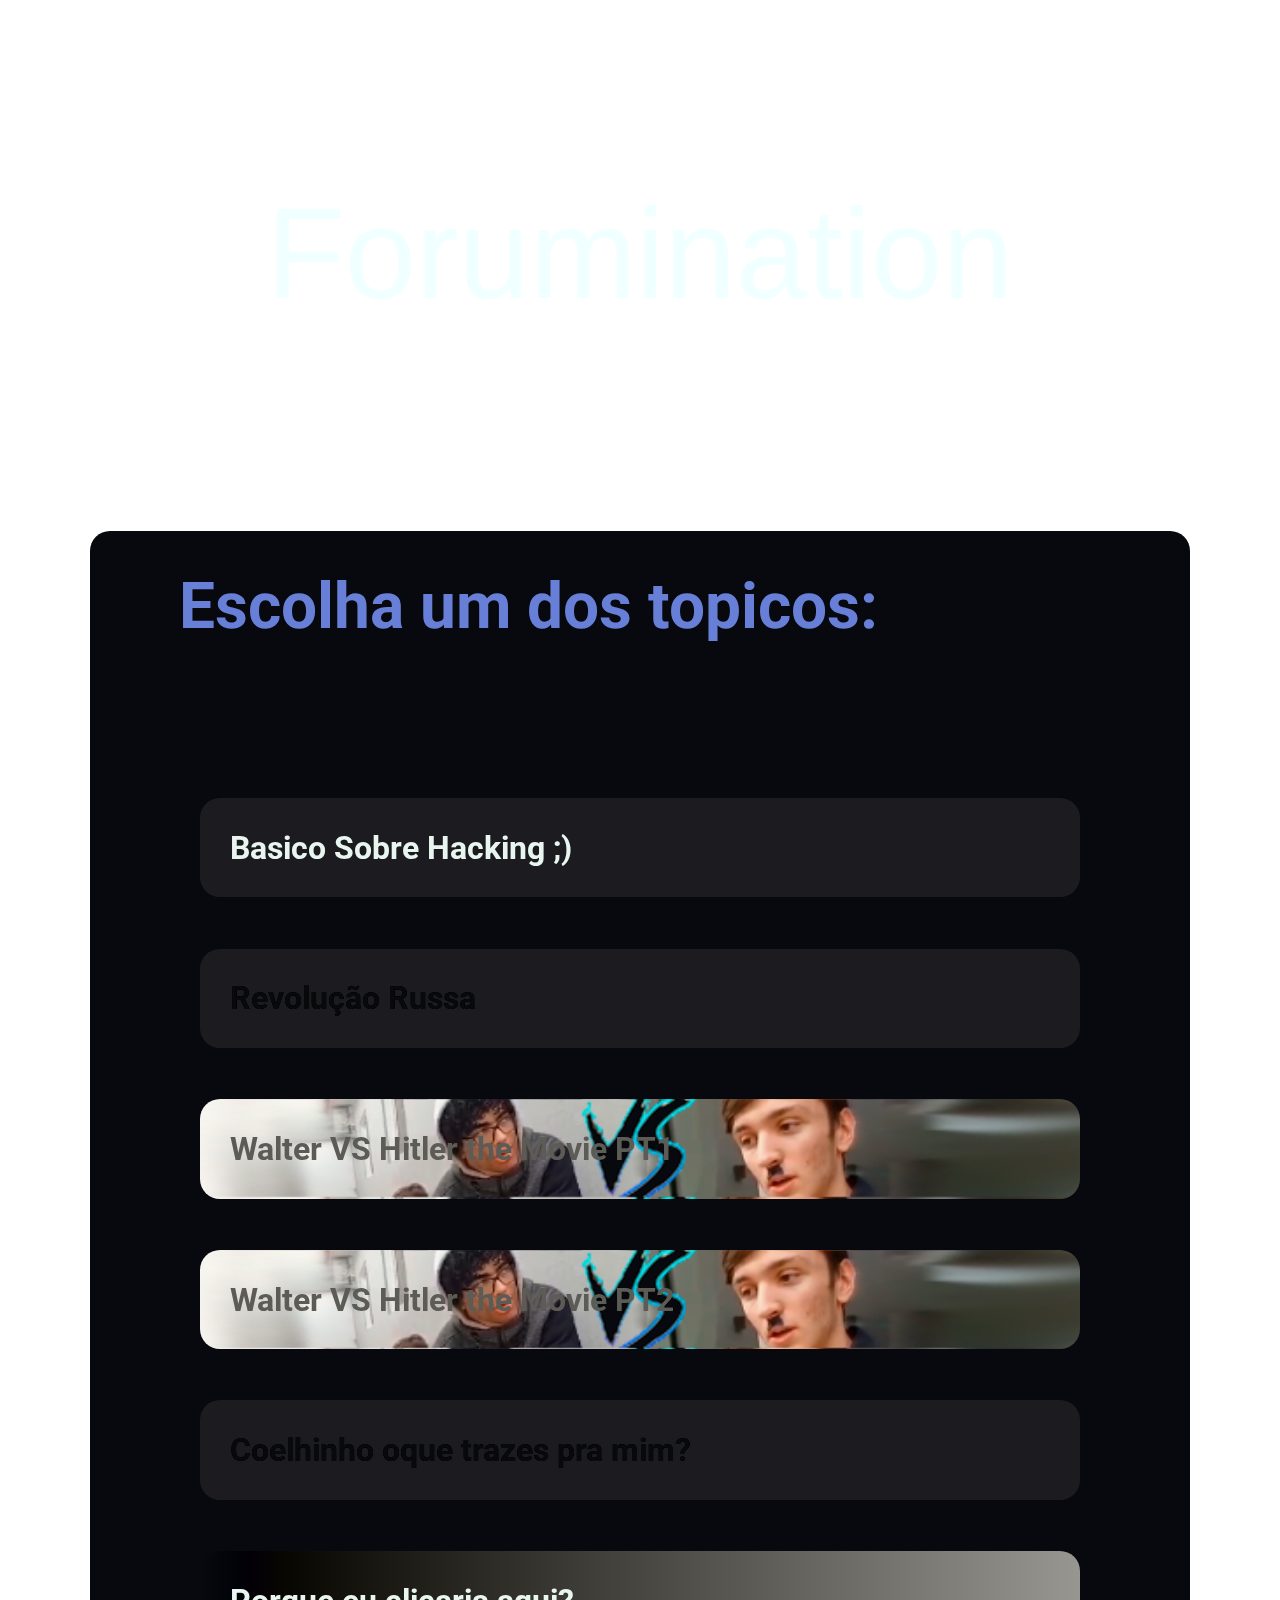
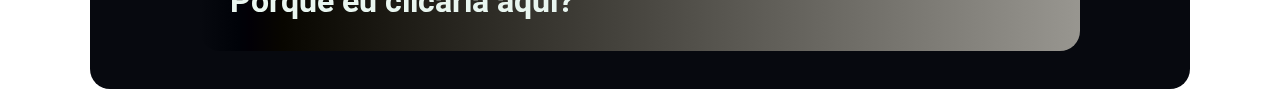
<file: index.html>
<html>
    <head>
        <script src="site.js"></script>
        <link rel="preconnect" href="https://fonts.googleapis.com">
        <link rel="preconnect" href="https://fonts.gstatic.com" crossorigin>
        <link href="https://fonts.googleapis.com/css2?family=Roboto:ital@0;1&display=swap" rel="stylesheet">
        <link rel="stylesheet" href="site.css">
        <link rel="shortcut icon" type="image/png" href="https://littlestaughtonbaptist.org.uk/wp-content/uploads/2018/01/cropped-favicon-dark.png">
        <title>Teste</title>
    </head>
    <body>
        <div class="circle1"></div>
        <div class="circle2"></div>
        <a1 class="titulo1">Forumination</a1>
        <div class="temabox">
            <span style="margin-left: 5%;">Escolha um dos topicos:</span>
            <span class="textobox" style="user-select:none; background-image: url(https://media1.tenor.com/m/CgGUXc-LDc4AAAAC/hacker-pc.gif);background-size: contain;" id="hacking">Basico Sobre Hacking ;)</span>
            <span class="textobox" style="user-select:none; background-image: url(https://preview.redd.it/wcb45yk1q4v81.jpg?width=500&format=pjpg&auto=webp&s=e172f7ee8850f2da28c3981cbe2d687cd1a048a2);background-size: contain;margin-top: 5%;color: #000004;font-weight: 5000;" id="revolucao">Revolução Russa</span>
            <span class="textobox" style="user-select:none; background-image: url('imagens/walter\ vs\ hitler\ logo.png');margin-top: 5%;background-size: contain;color: #646464;" id="waltervshitler1">Walter VS Hitler the Movie PT1</span>
            <span class="textobox" style="user-select:none; background-image: url('imagens/walter\ vs\ hitler\ logo.png');margin-top: 5%;background-size: contain;color: #646464;" id="waltervshitler2">Walter VS Hitler the Movie PT2</span>
            <span class="textobox" style="user-select:none; background-image: url(https://static.vecteezy.com/ti/fotos-gratis/p2/22875712-pascoa-coelho-vestindo-uma-o-negocio-terno-generativo-ai-gratis-foto.jpg);margin-top: 5%;background-size: contain;color: #000000;" id="coelhodapascoa">Coelhinho oque trazes pra mim?</span>
            <span class="textobox" style="user-select:none; background: rgb(0,0,0);background: linear-gradient(90deg, rgba(0,0,0,1) 0%, rgba(159,159,159,1) 100%);margin-top: 5%;" id="naoseiainda">Porque eu clicaria aqui?</span>
        </div>
    </body>
</html>
</file>
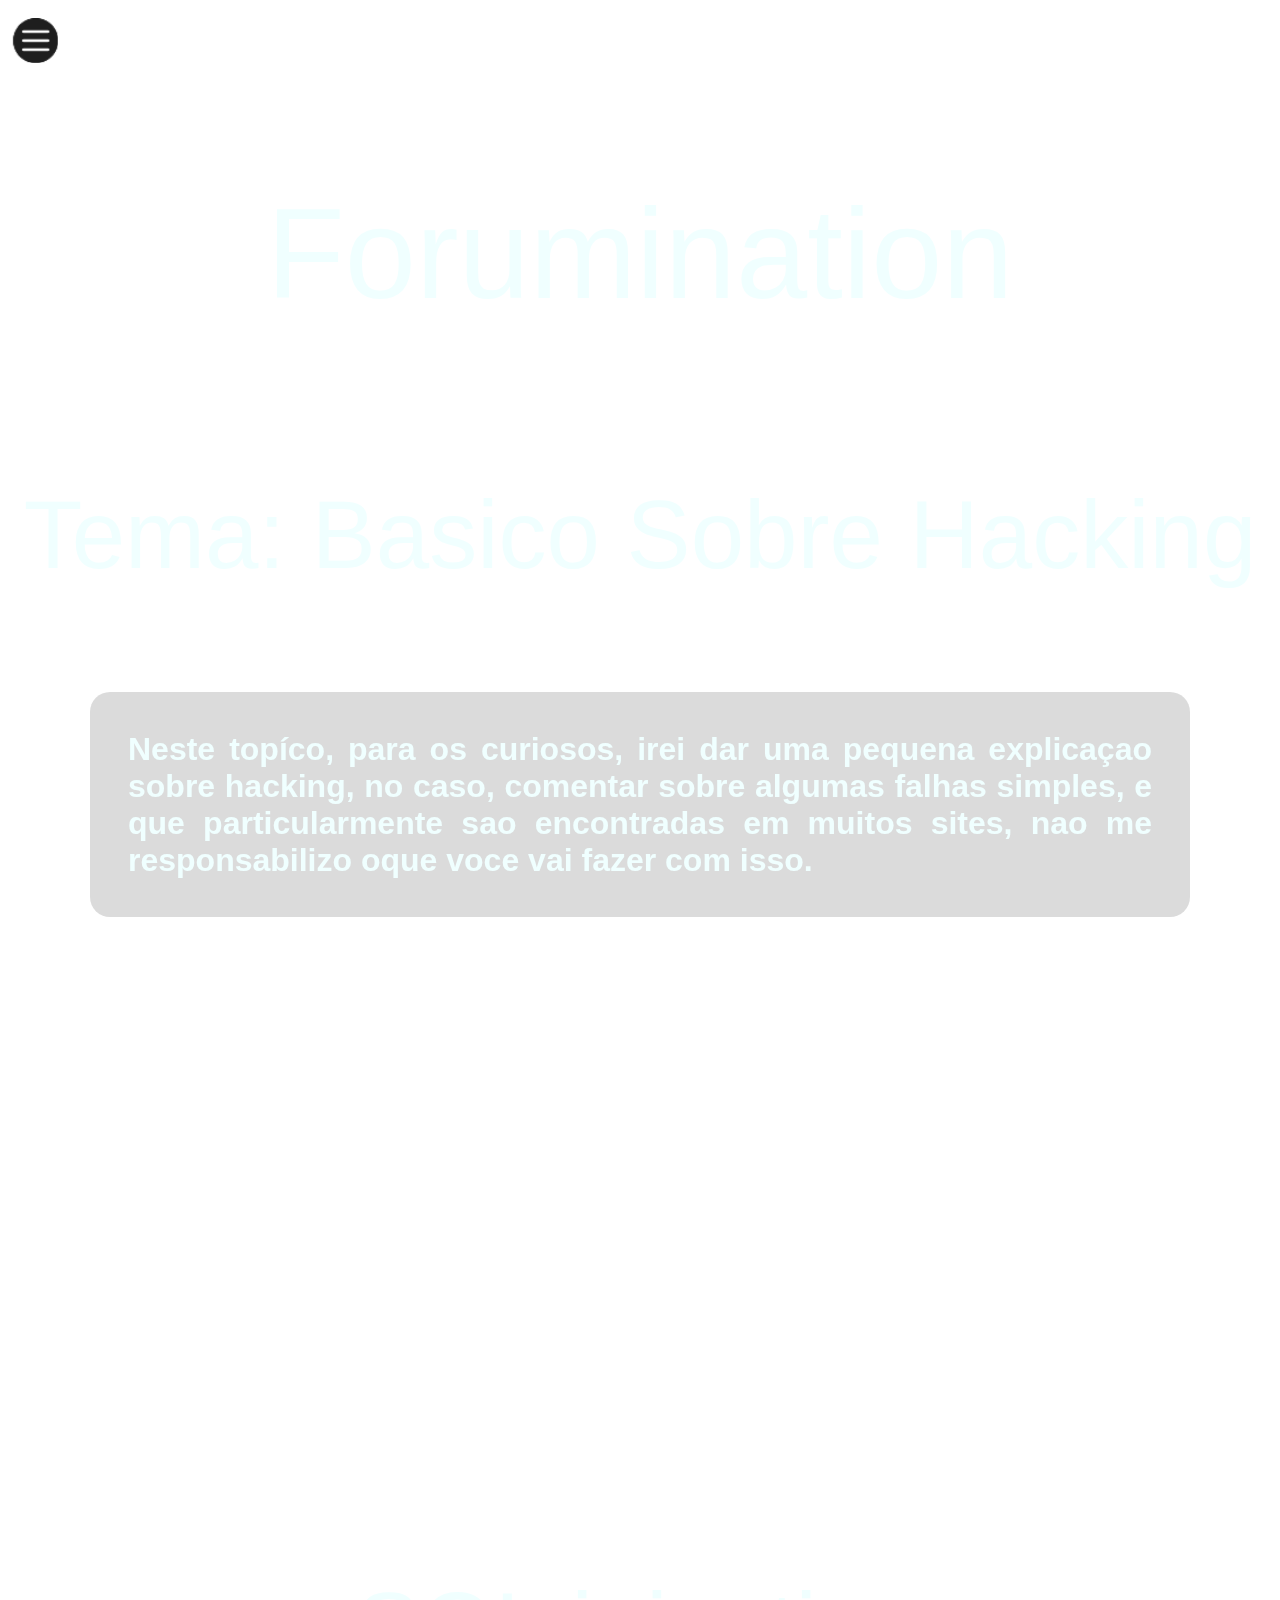
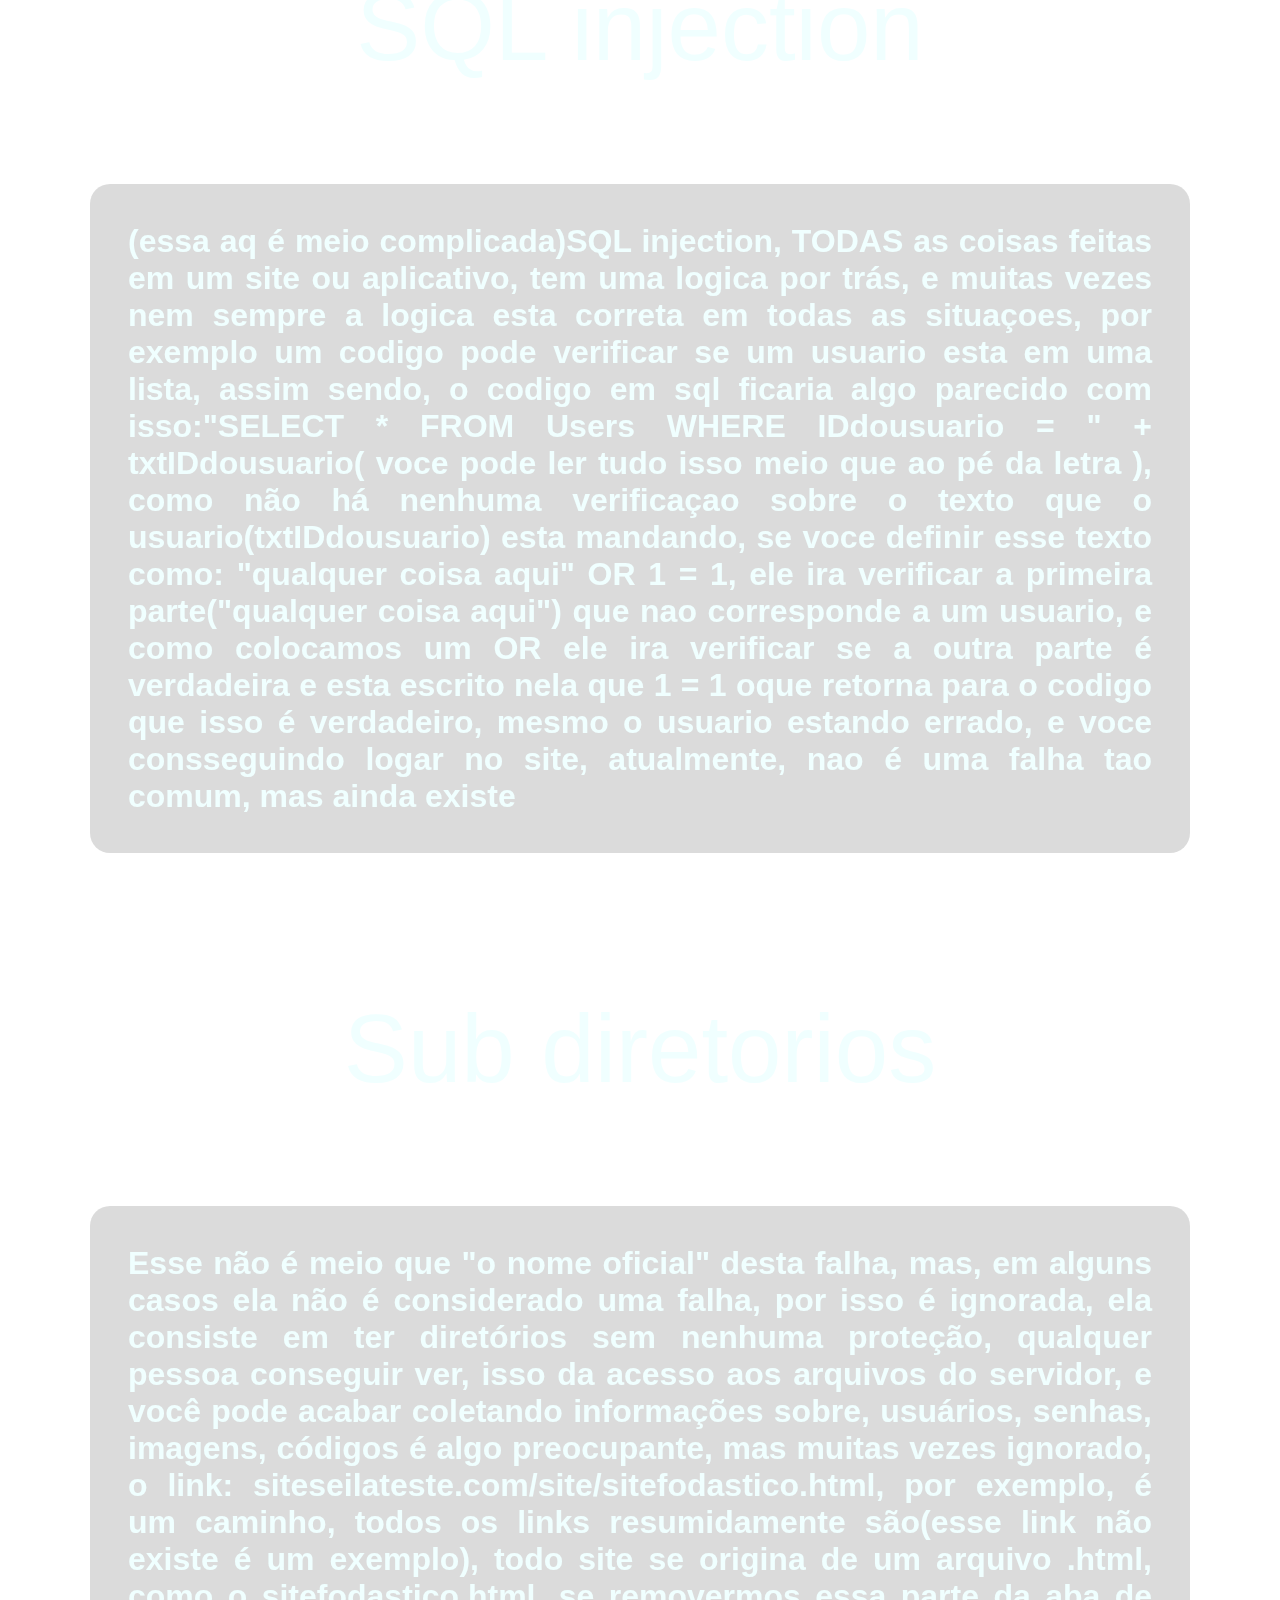
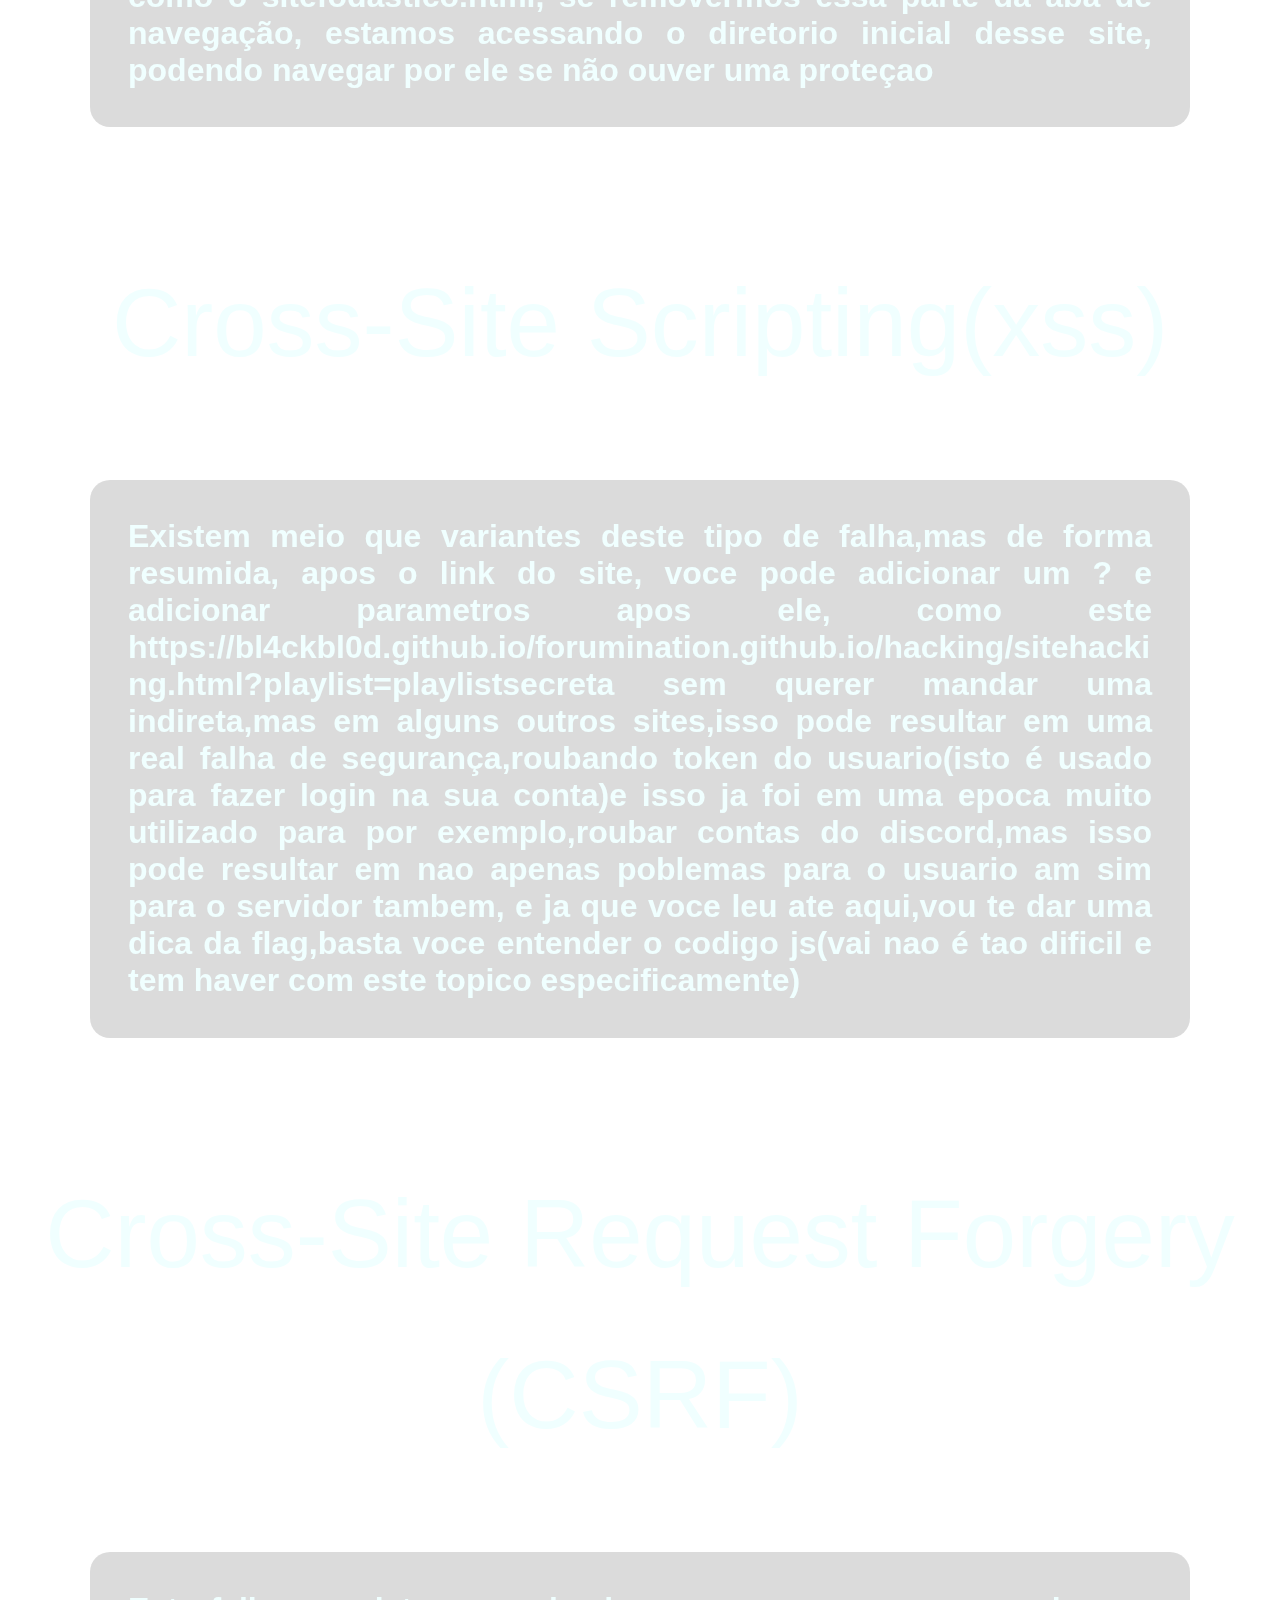
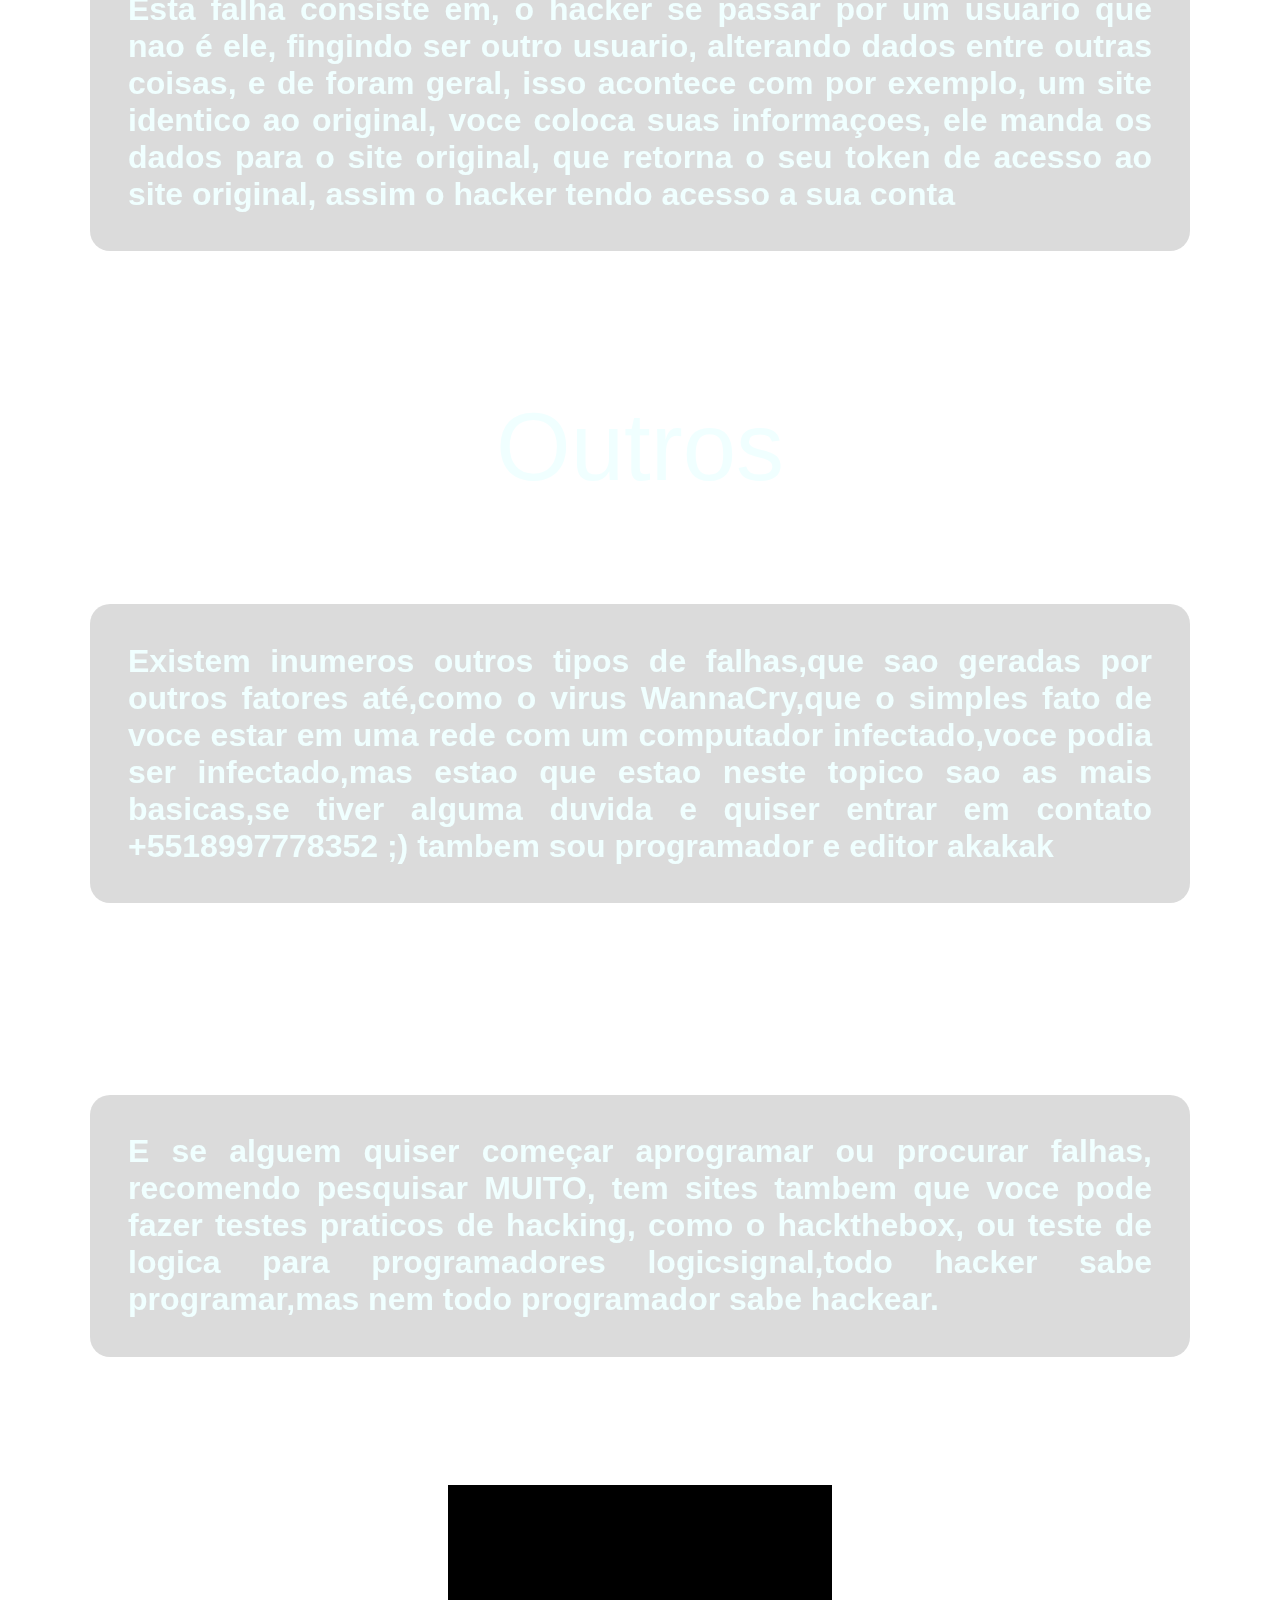
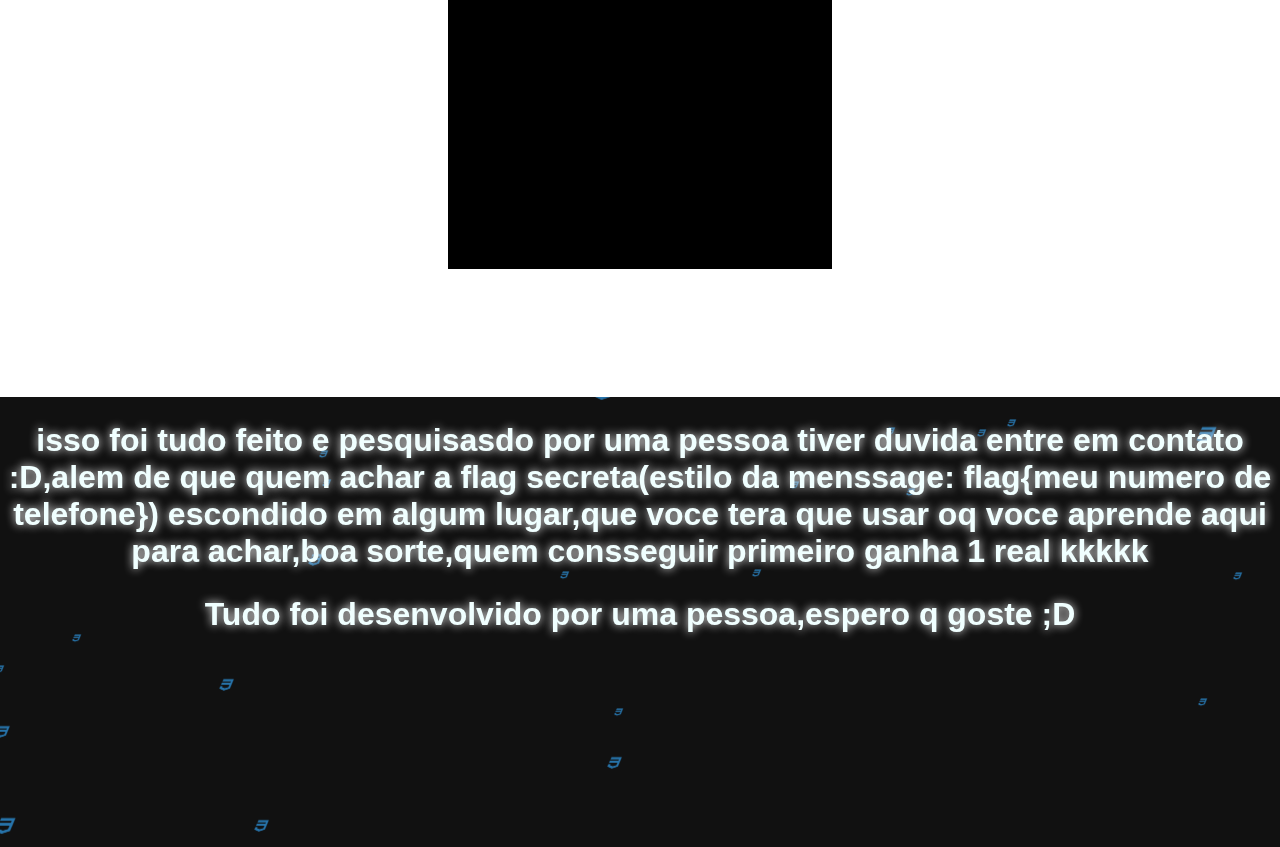
<file: hacking/sitehacking.html>
<html>

<head>
    <script src="https://www.youtube.com/iframe_api"></script>
    <link rel="stylesheet" href="sitehacking.css">
    <link rel="shortcut icon" type="image/png"
        href="https://littlestaughtonbaptist.org.uk/wp-content/uploads/2018/01/cropped-favicon-dark.png">
</head>

<body>
    <div class="circle1" id="circle11">
        <div class="filtro" id="circulo1"></div>
    </div>
    <div class="circle2" id="circle22">
        <div class="filtro" id="circulo2"></div>
    </div>
    <span class="menubut" id="menubut"></span>
    <span class="menubox" id="menubox">
        <span class="menutext" id="home" style="padding-top: 5%;">Home</span>
        <span class="menutext" id="sobre">Sobre</span>
        <span class="menutext" id="antecedentes">Em desenvolvimento...</span>
        <span class="menutext" id="bolchevique">Em desenvolvimento...</span>
        <span class="menutext" id="codigofonte">Em desenvolvimento...</span>
        <span class="menutext" id="joguinho">Em desenvolvimento...</span>
        <span class="menutext" id="trocartema">SUPER<br>RAIMBOW!!</span>
    </span>
    <span class="titulo1">Forumination</span>
    <span class="titulo">Tema: Basico Sobre Hacking</span>
    <span class="texto">Neste topíco, para os curiosos, irei dar uma pequena explicaçao sobre hacking, no caso, comentar
        sobre algumas falhas simples, e que particularmente sao encontradas em muitos sites, nao me responsabilizo oque
        voce vai fazer com isso.</span>
    <div class="imagem"
        style="background-image: url('https://y9d2z4k7.rocketcdn.me/wp-content/uploads/2023/07/When-you-Install-Kalilinux-and-run-Apt-get-Update.png');">
    </div>
    <span class="titulo">SQL injection</span>
    <span class="texto">(essa aq é meio complicada)SQL injection, TODAS as coisas feitas em um site ou aplicativo, tem
        uma logica por trás, e muitas vezes nem sempre a logica esta correta em todas as situaçoes, por exemplo um
        codigo pode verificar se um usuario esta em uma lista, assim sendo, o codigo em sql ficaria algo parecido com
        isso:"SELECT * FROM Users WHERE IDdousuario = " + txtIDdousuario( voce pode ler tudo isso meio que ao pé da
        letra ), como não há nenhuma verificaçao sobre o texto que o usuario(txtIDdousuario) esta mandando, se voce
        definir esse texto como: "qualquer coisa aqui" OR 1 = 1, ele ira verificar a primeira parte("qualquer coisa
        aqui") que nao corresponde a um usuario, e como colocamos um OR ele ira verificar se a outra parte é verdadeira
        e esta escrito nela que 1 = 1 oque retorna para o codigo que isso é verdadeiro, mesmo o usuario estando errado,
        e voce consseguindo logar no site, atualmente, nao é uma falha tao comum, mas ainda existe</span>
    <span class="titulo">Sub diretorios</span>
    <span class="texto">Esse não é meio que "o nome oficial" desta falha, mas, em alguns casos ela não é considerado uma
        falha, por isso é ignorada, ela consiste em ter diretórios sem nenhuma proteção, qualquer pessoa conseguir ver,
        isso da acesso aos arquivos do servidor, e você pode acabar coletando informações sobre, usuários, senhas,
        imagens, códigos é algo preocupante, mas muitas vezes ignorado, o link:
        siteseilateste.com/site/sitefodastico.html, por exemplo, é um caminho, todos os links resumidamente são(esse
        link não existe é um exemplo), todo site se origina de um arquivo .html, como o sitefodastico.html, se
        removermos essa parte da aba de navegação, estamos acessando o diretorio inicial desse site, podendo navegar por ele se não
        ouver uma proteçao</span>
    <span class="titulo">Cross-Site Scripting(xss)</span>
    <span class="texto">Existem meio que variantes deste tipo de falha,mas de forma resumida, apos o link do site, voce
        pode adicionar um ? e adicionar parametros apos ele, como este
        https://bl4ckbl0d.github.io/forumination.github.io/hacking/sitehacking.html?playlist=playlistsecreta sem querer
        mandar uma indireta,mas em alguns outros sites,isso pode resultar em uma real falha de segurança,roubando token
        do usuario(isto é usado para fazer login na sua conta)e isso ja foi em uma epoca muito utilizado para por
        exemplo,roubar contas do discord,mas isso pode resultar em nao apenas poblemas para o usuario am sim para o
        servidor tambem, e ja que voce leu ate aqui,vou te dar uma dica da flag,basta voce entender o codigo js(vai nao
        é tao dificil e tem haver com este topico especificamente)</span>
    <span class="titulo">Cross-Site Request Forgery</span>
    <span class="titulo">(CSRF)</span>
    <span class="texto">Esta falha consiste em, o hacker se passar por um usuario que nao é ele, fingindo ser outro
        usuario, alterando dados entre outras coisas, e de foram geral, isso acontece com por exemplo, um site identico
        ao original, voce coloca suas informaçoes, ele manda os dados para o site original, que retorna o seu token de
        acesso ao site original, assim o hacker tendo acesso a sua conta</span>
    <span class="titulo">Outros</span>
    <span class="texto">Existem inumeros outros tipos de falhas,que sao geradas por outros
        fatores até,como o virus WannaCry,que o simples fato de voce estar em uma rede com um computador infectado,voce
        podia ser infectado,mas estao que estao neste topico sao as mais basicas,se tiver alguma duvida e quiser entrar
        em contato +5518997778352 ;) tambem sou programador e editor akakak</span>
    <span class="texto" style="margin-bottom: 10%;">E se alguem quiser começar aprogramar ou procurar falhas, recomendo pesquisar MUITO, tem sites tambem que voce pode fazer testes praticos de hacking, como o hackthebox, ou teste de logica para programadores logicsignal,todo hacker sabe programar,mas nem todo programador sabe hackear.</span>
    <span class="hallucination-effect" style="width: 30%;aspect-ratio: 1/1;margin-left: auto;margin-right: auto;background-position: center;background-size: 200%;margin-bottom: 10%; background-image: url('https://cdn.arstechnica.net/wp-content/uploads/2023/01/exploit-800x534.jpg');"></span>


    <div id="player" class="tirardatela"></div>
    <div id="puxarmusica" class="puxarmusica"></div>
    <div class="verdadeirabox" id="musiquinhas">
        <div id="tumbnail" class="tumbnaillinda"></div>
        <div class="botaoretornar" id="botaoretornar"></div>
        <div class="botaoplay" id="botaoplay"></div>
        <div class="botaoavancar" id="botaoavancar"></div>
        <input type="range" id="volume" min="0" max="100" value="50" class="botaovolume">
    </div>
    <div class="musicbox" id="musicbox">
    </div>
    <span class="sobre" id="sobretextos">
        <span class="sobretexto">isso foi tudo feito e pesquisasdo por uma pessoa tiver duvida entre em contato :D,alem
            de que quem achar a flag secreta(estilo da menssage: flag{meu numero de telefone}) escondido em algum
            lugar,que voce tera que usar oq voce aprende aqui para achar,boa sorte,quem consseguir primeiro ganha 1 real
            kkkkk</span>
        <span class="sobretexto">Tudo foi desenvolvido por uma pessoa,espero q goste ;D</span>

    </span>

</body>
<script src="sitehacking.js"></script>

</html>
</file>
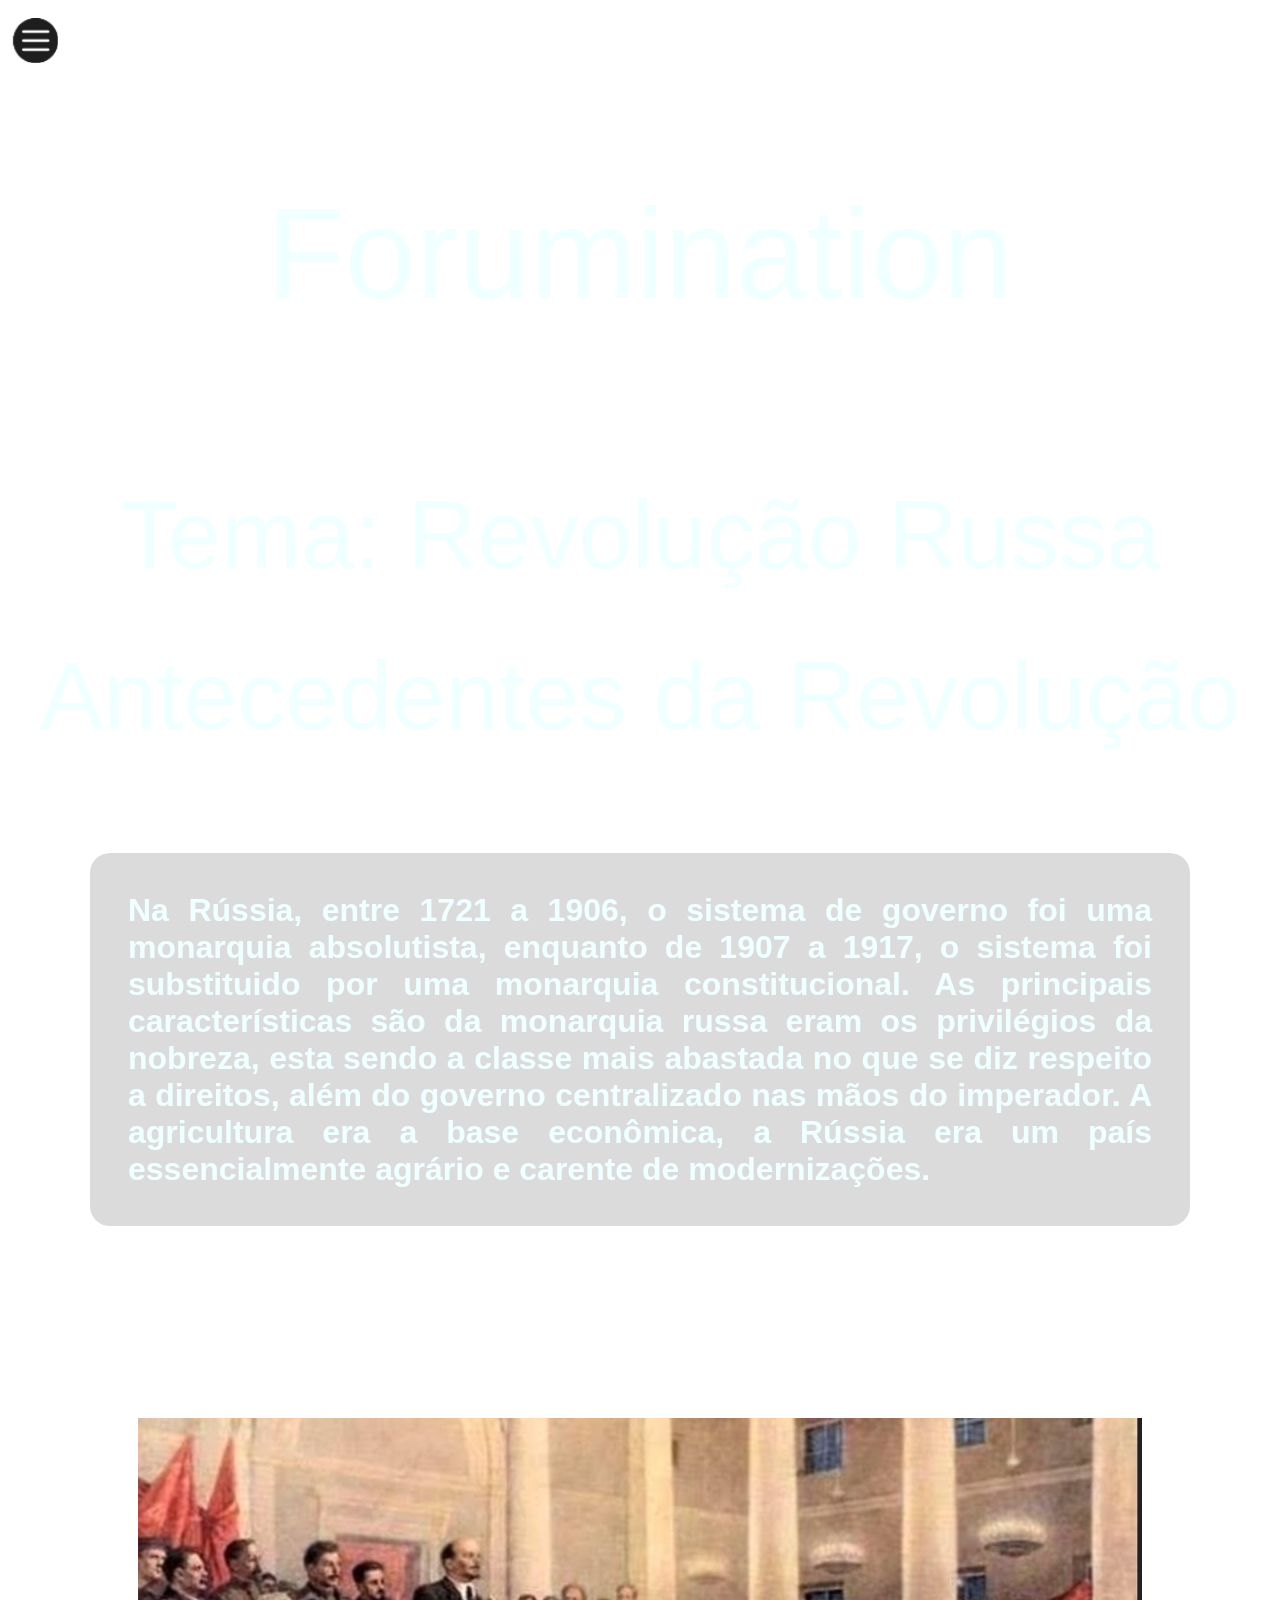
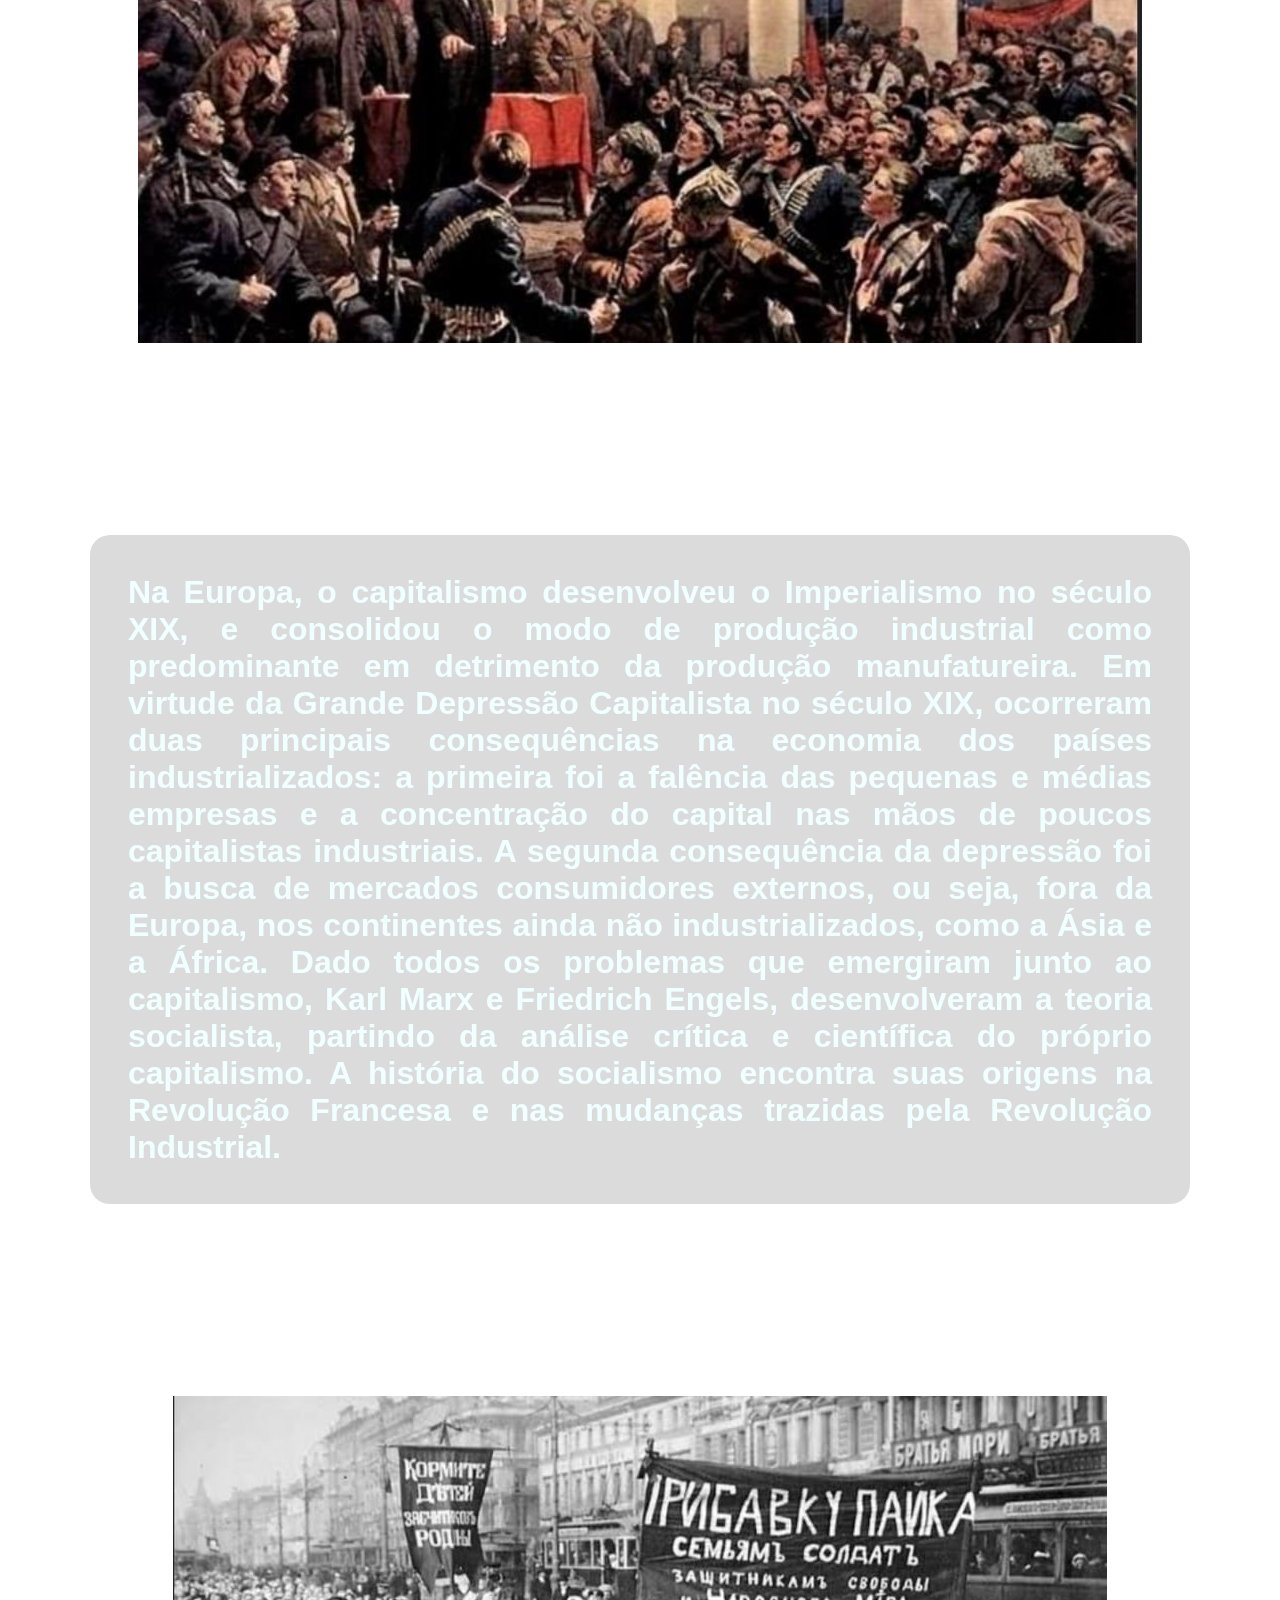
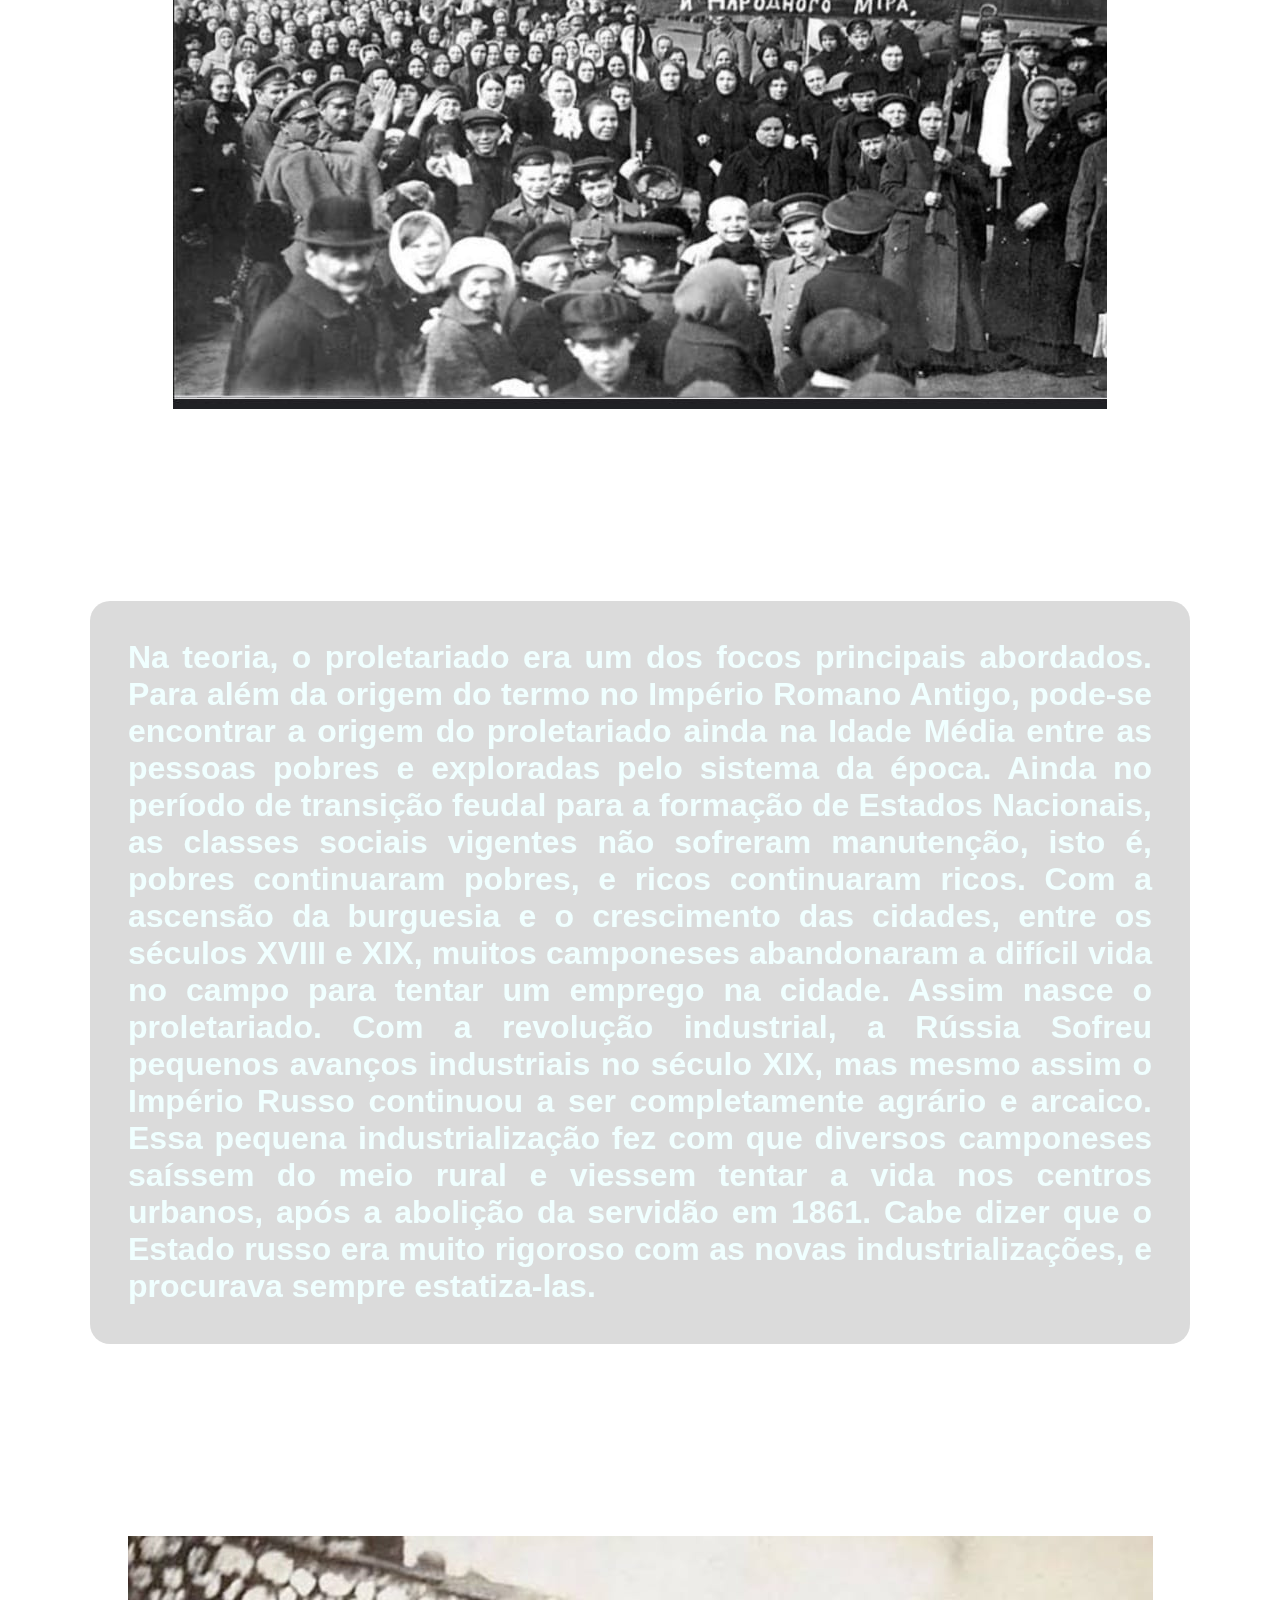
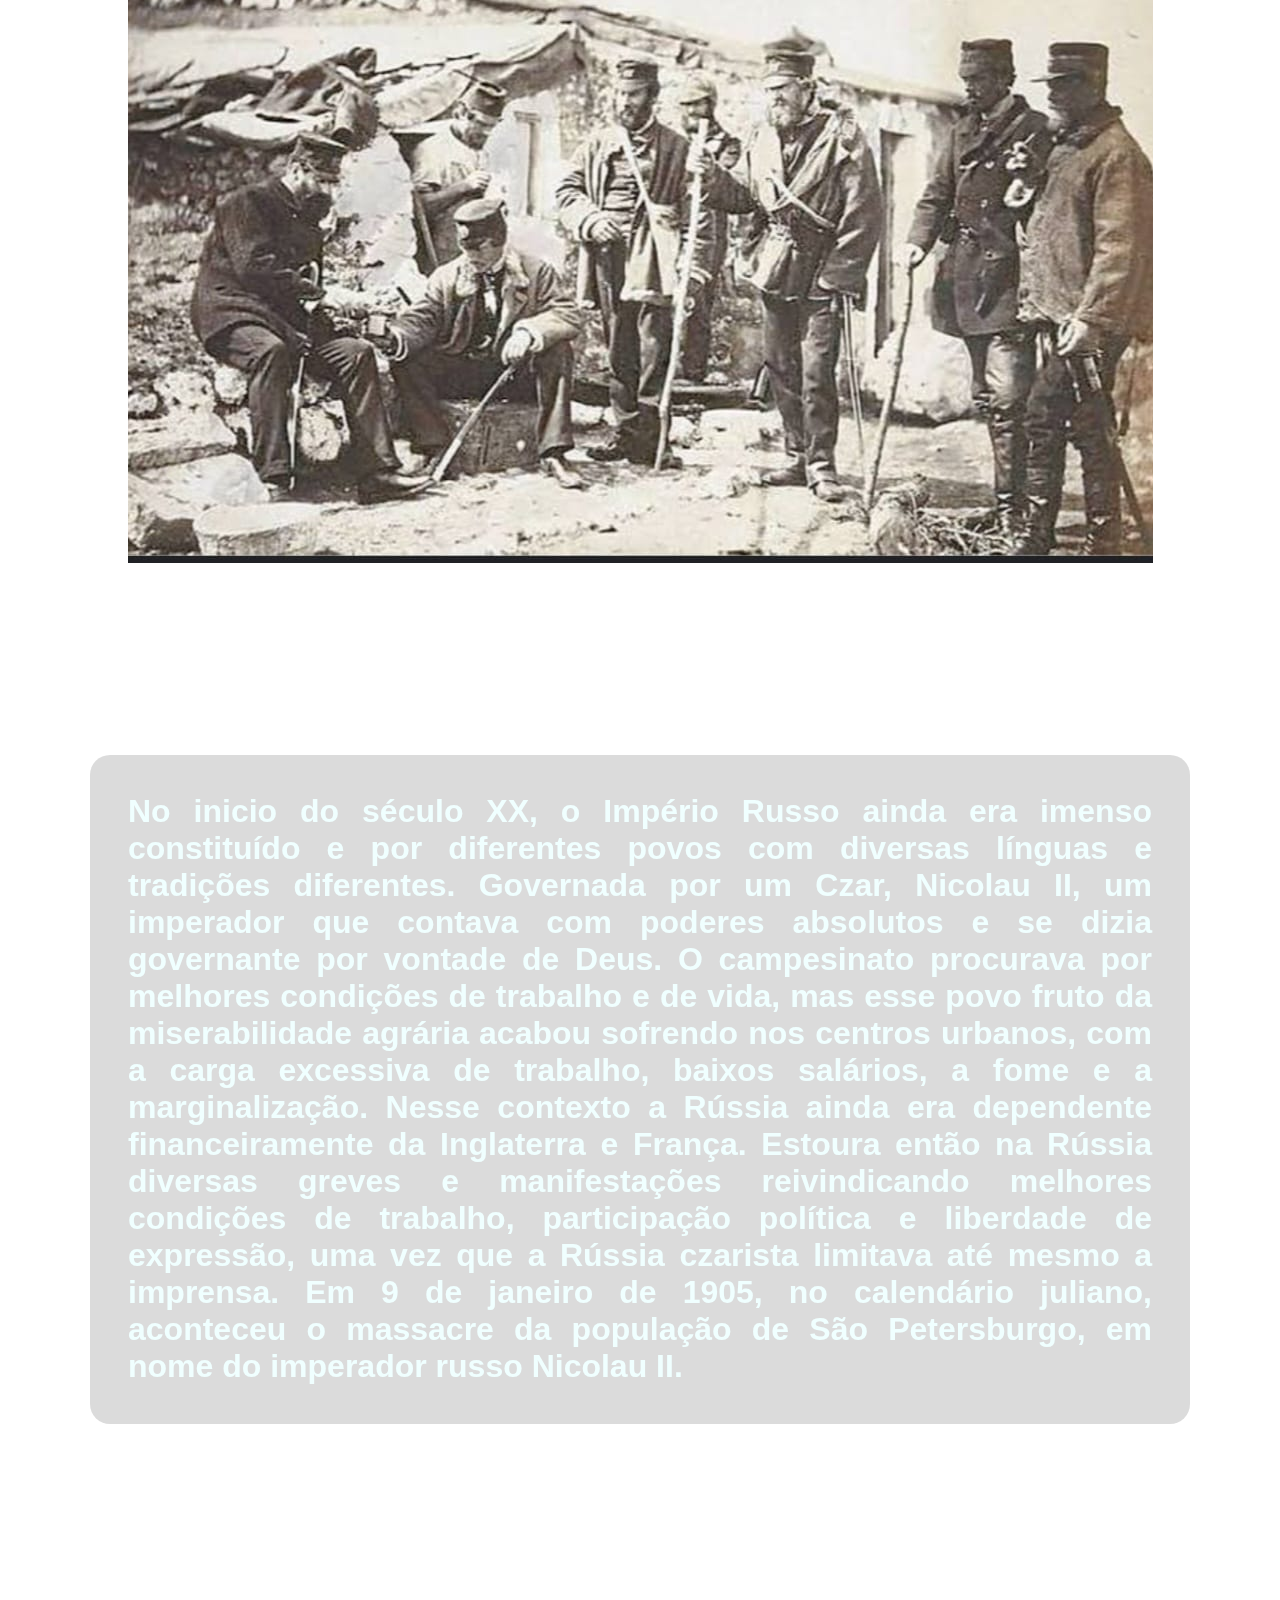
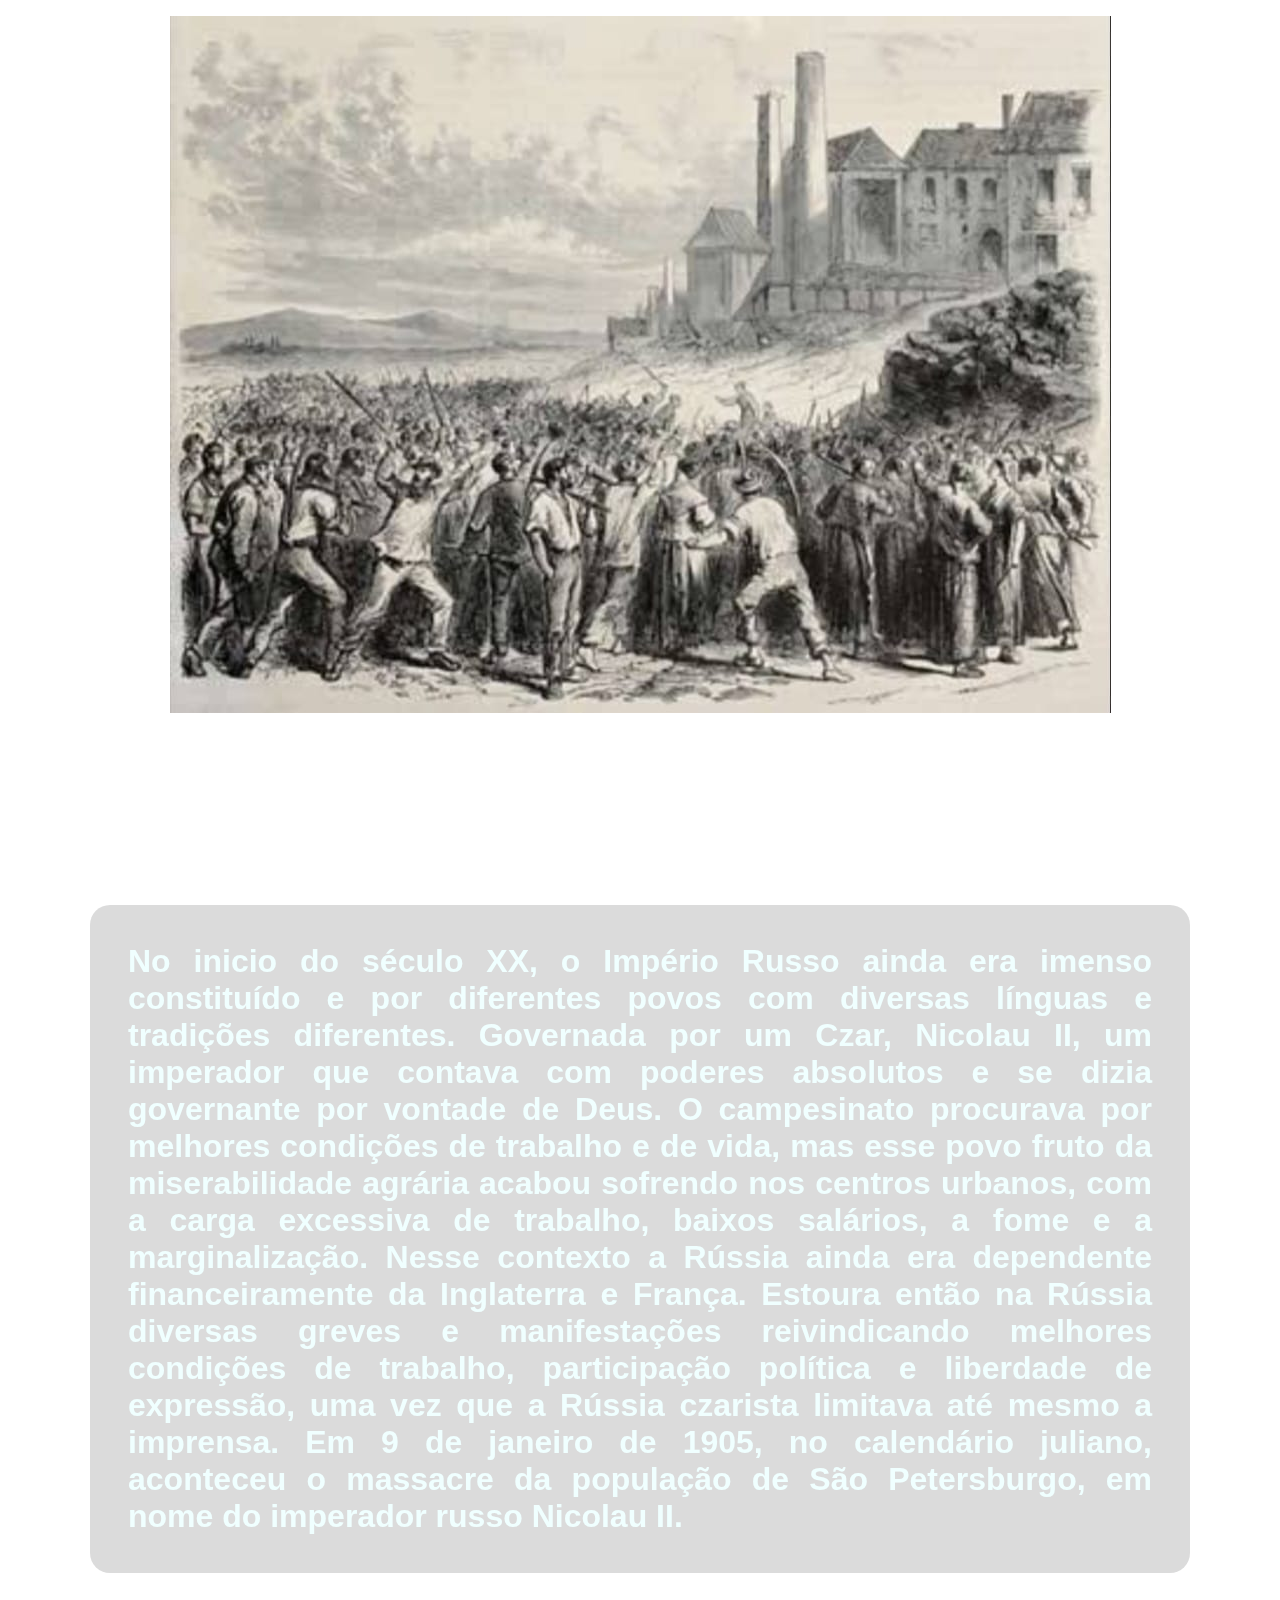
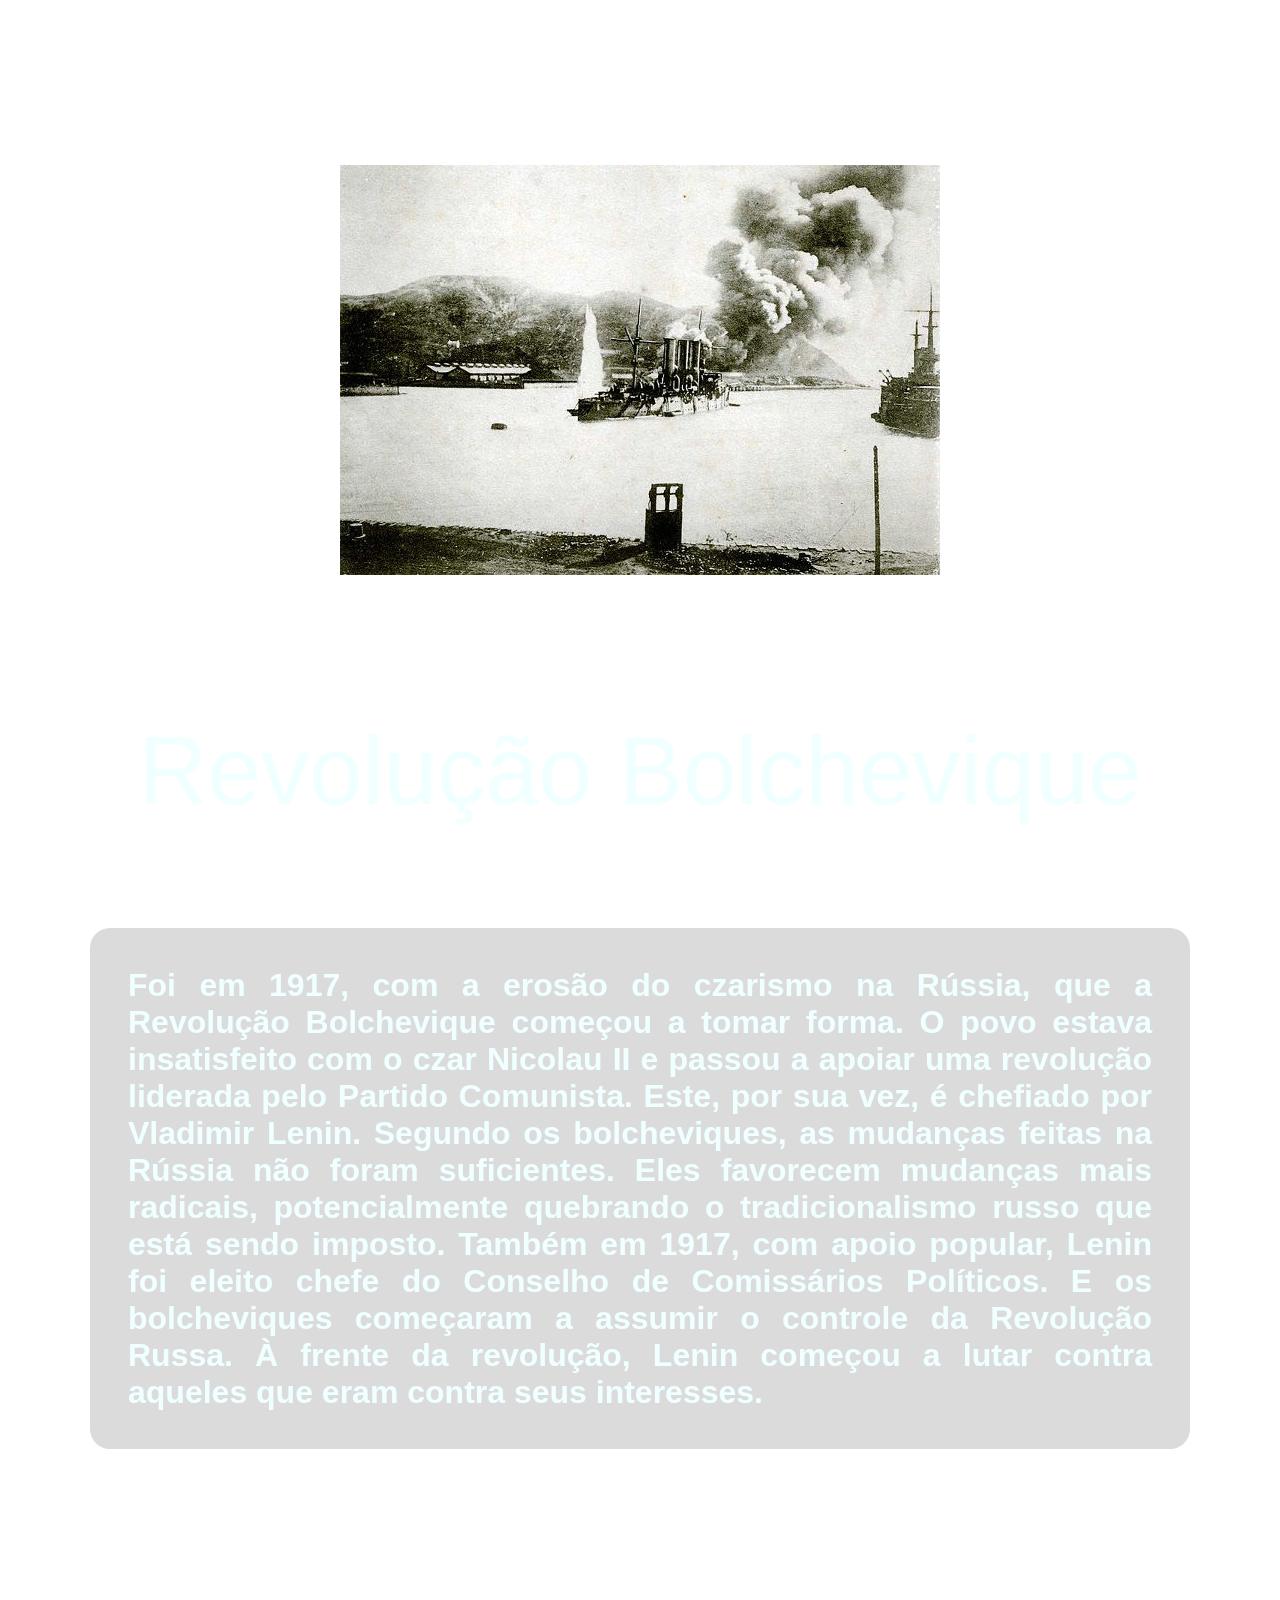
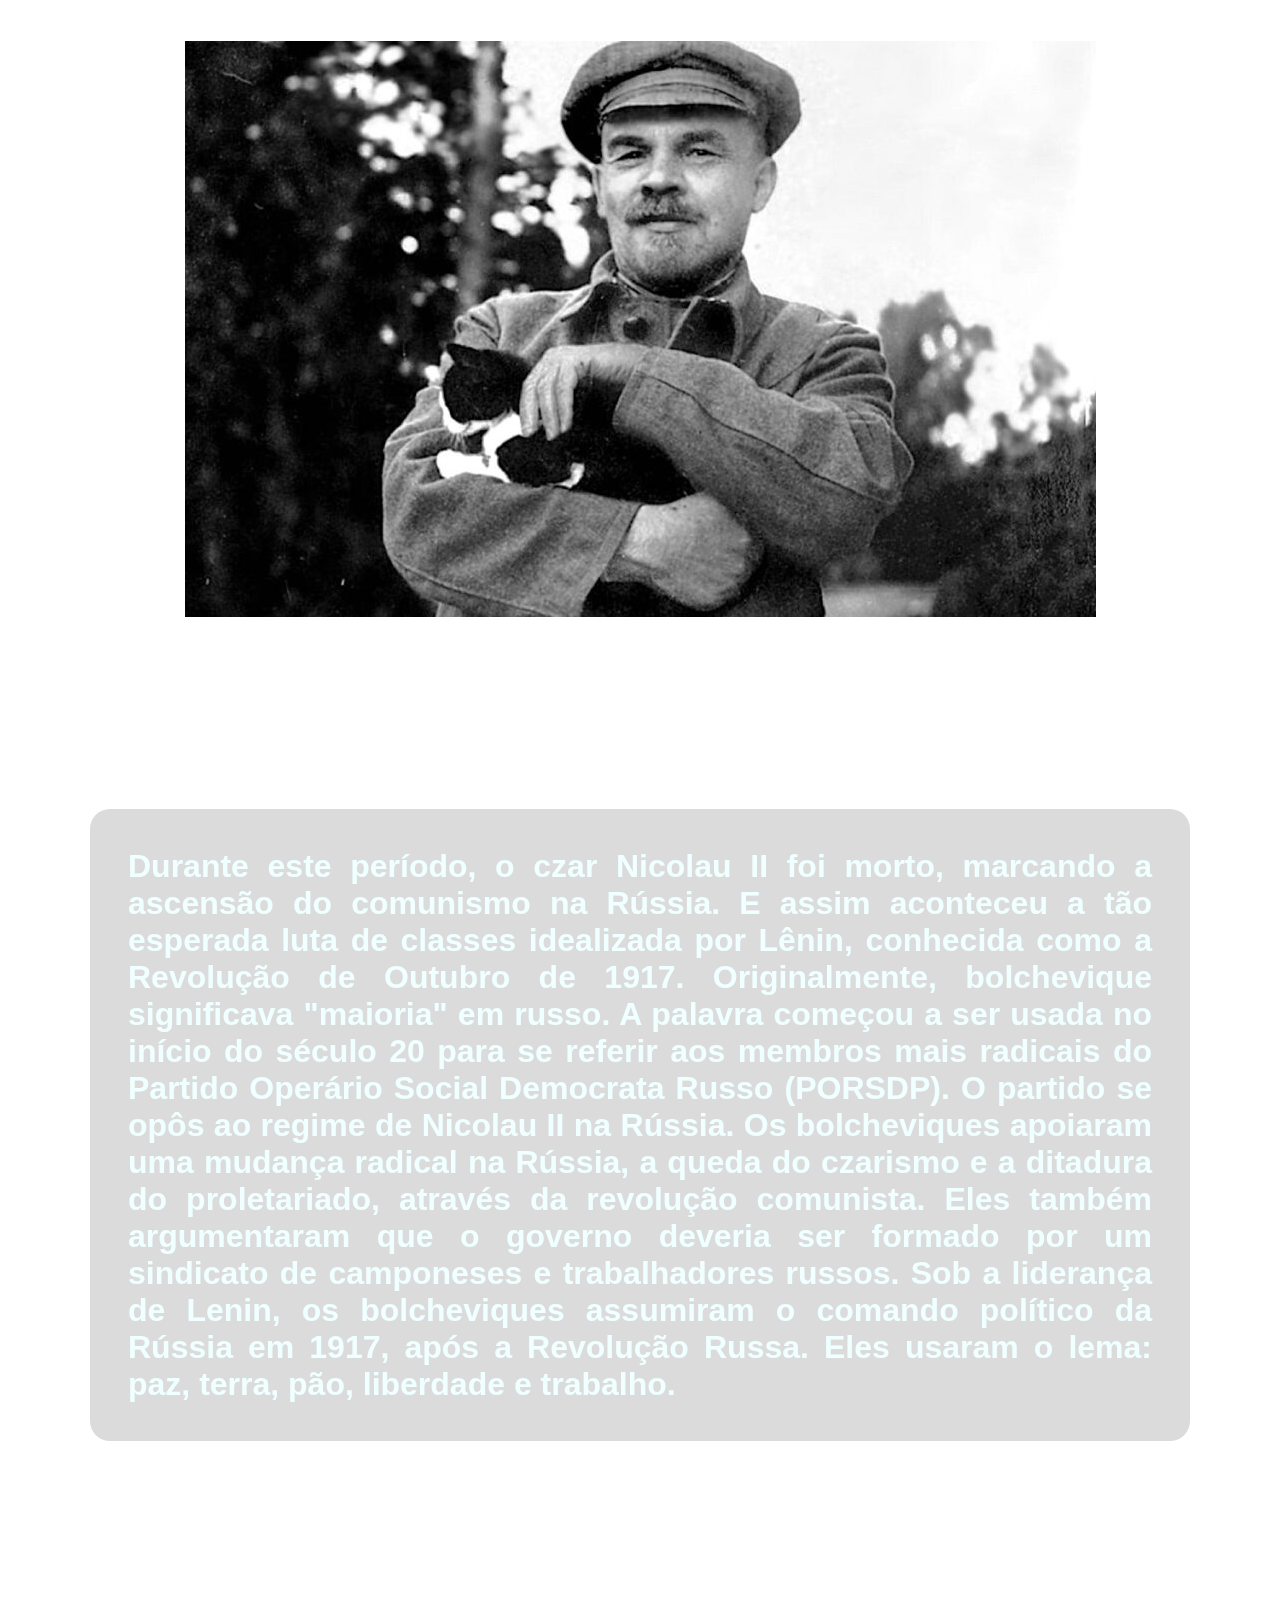
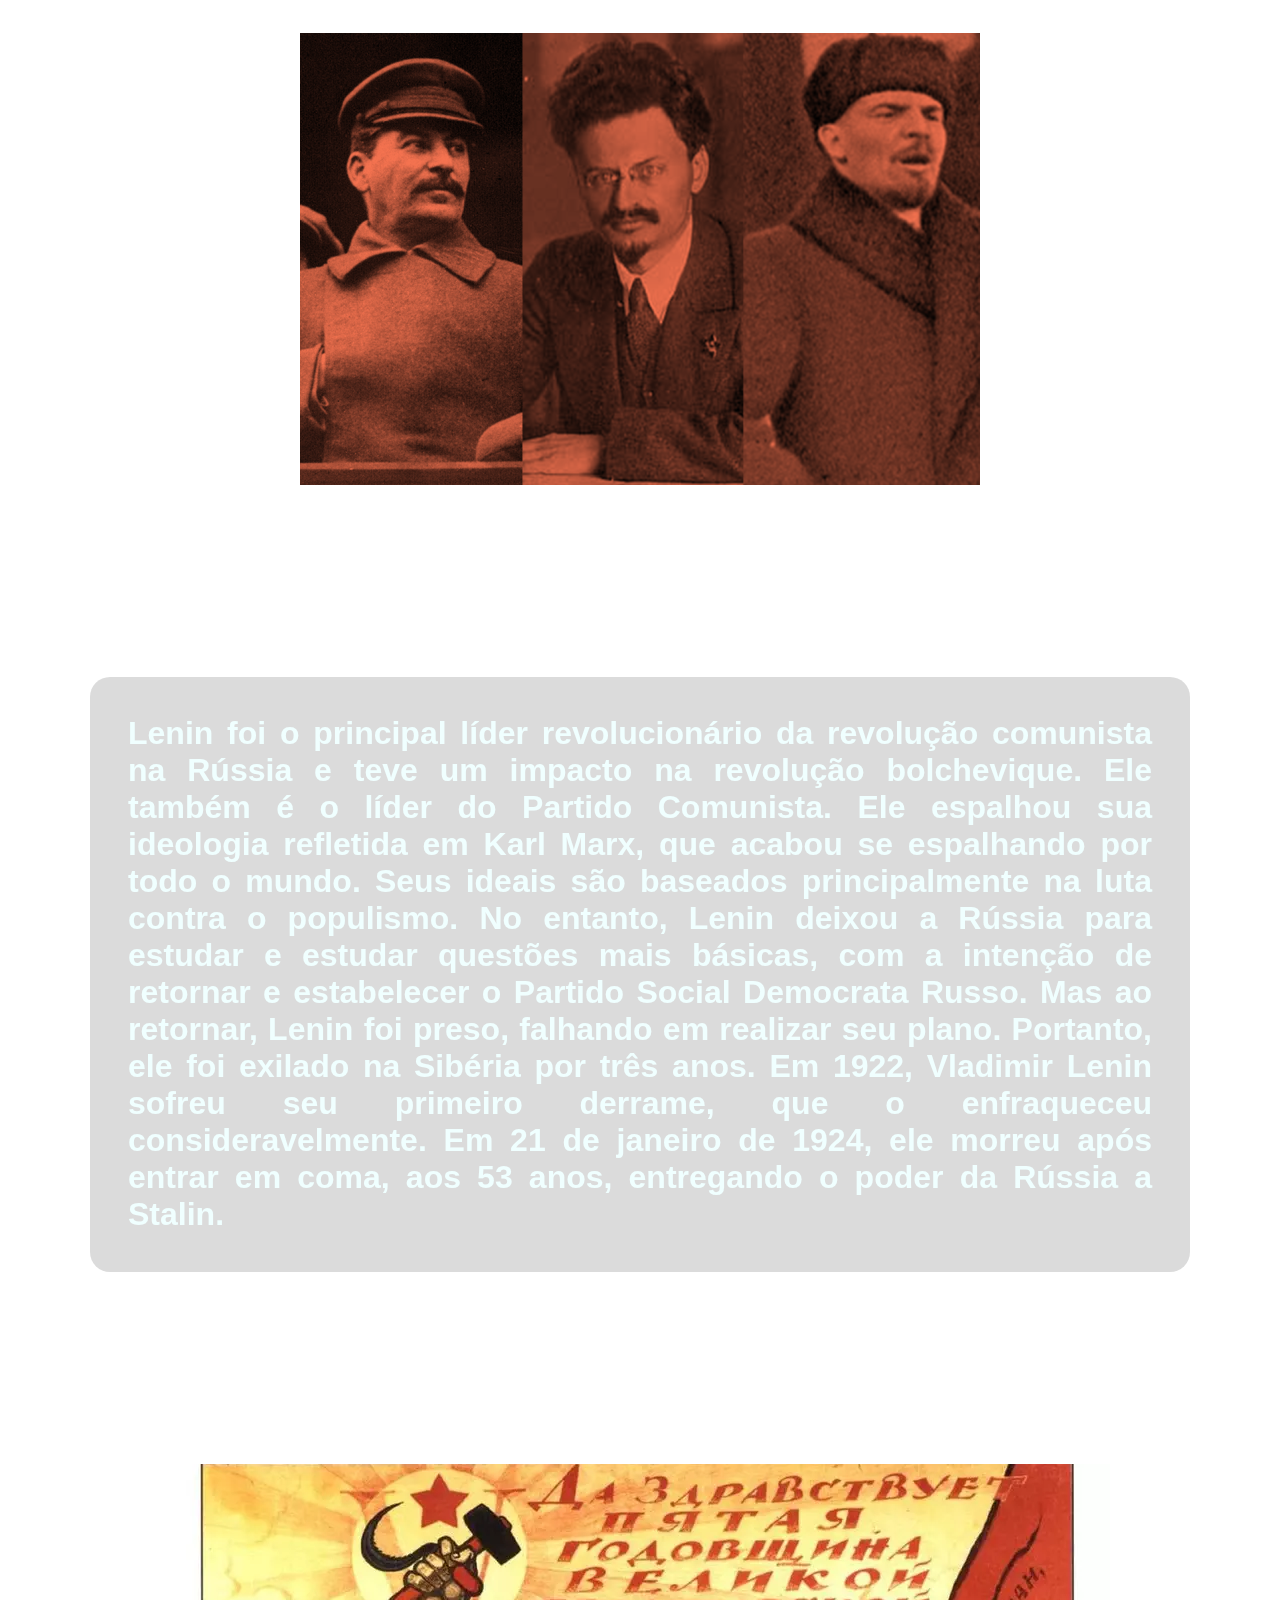
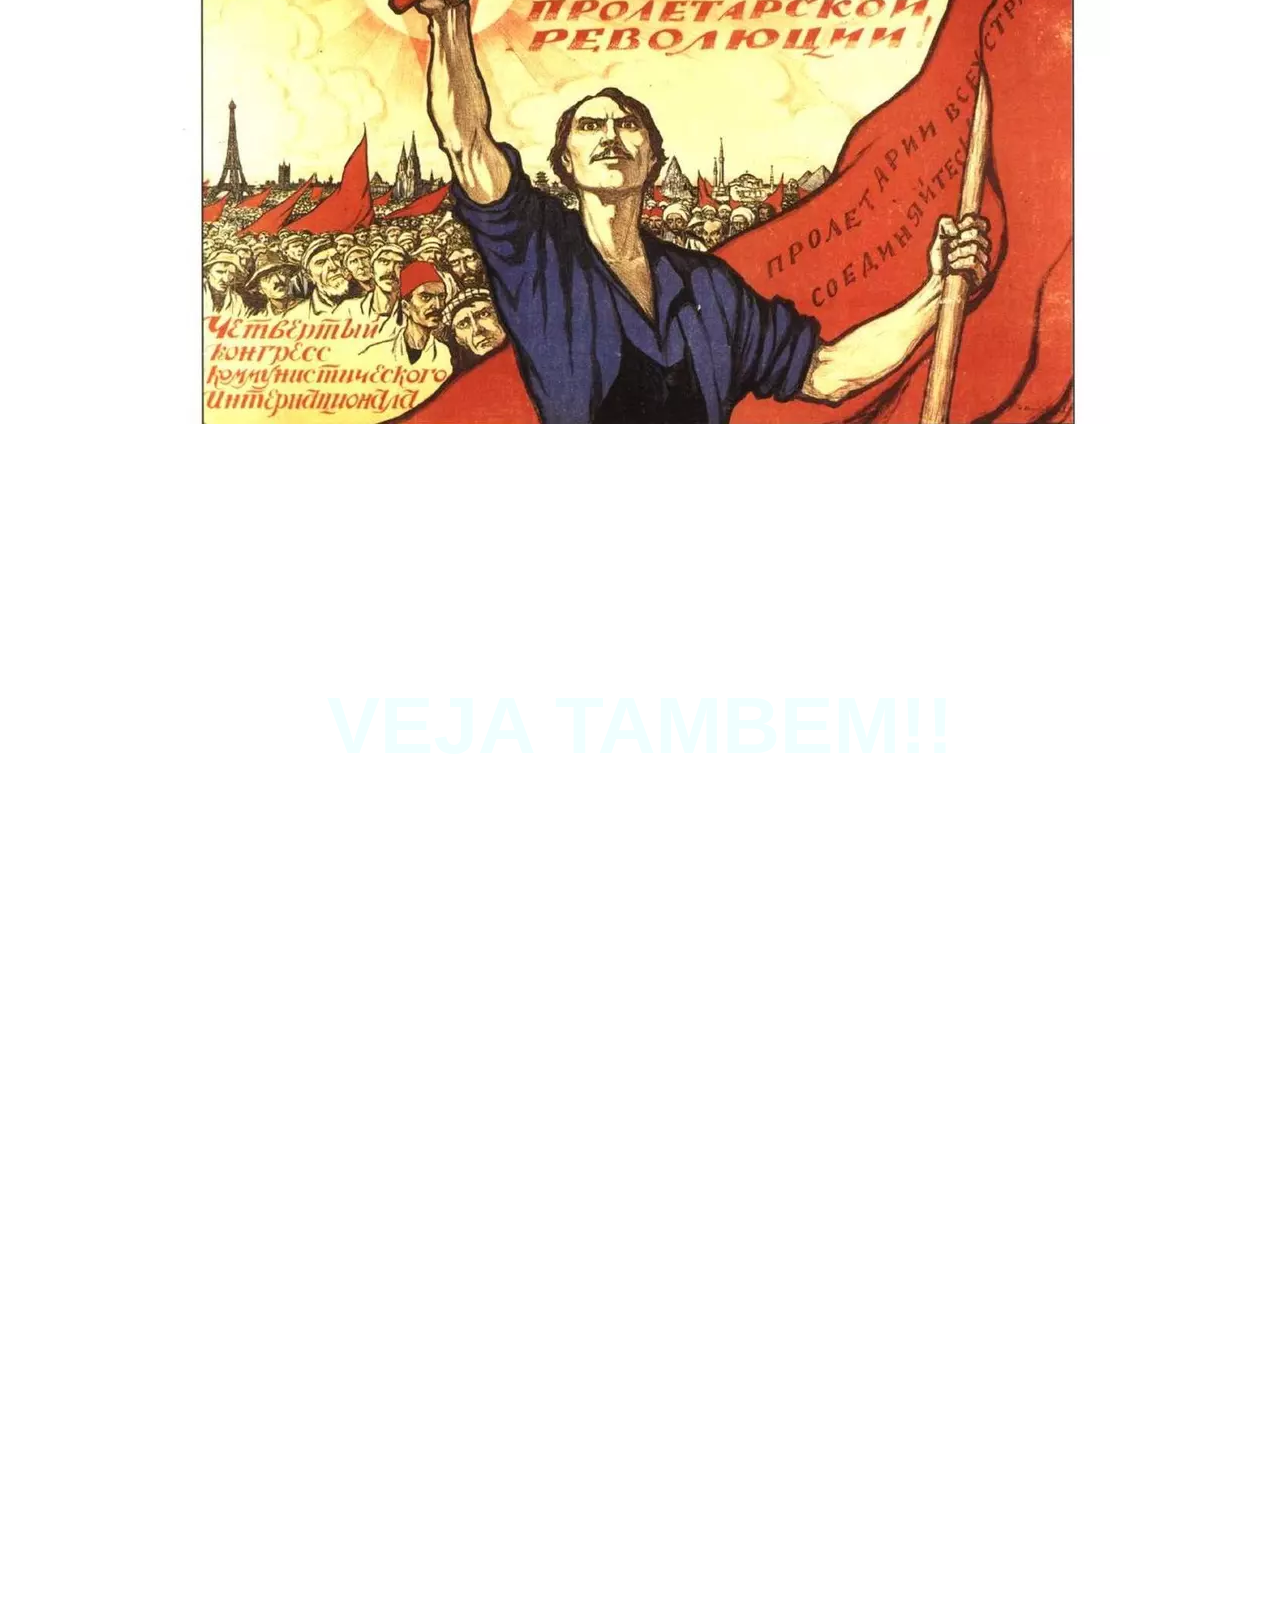
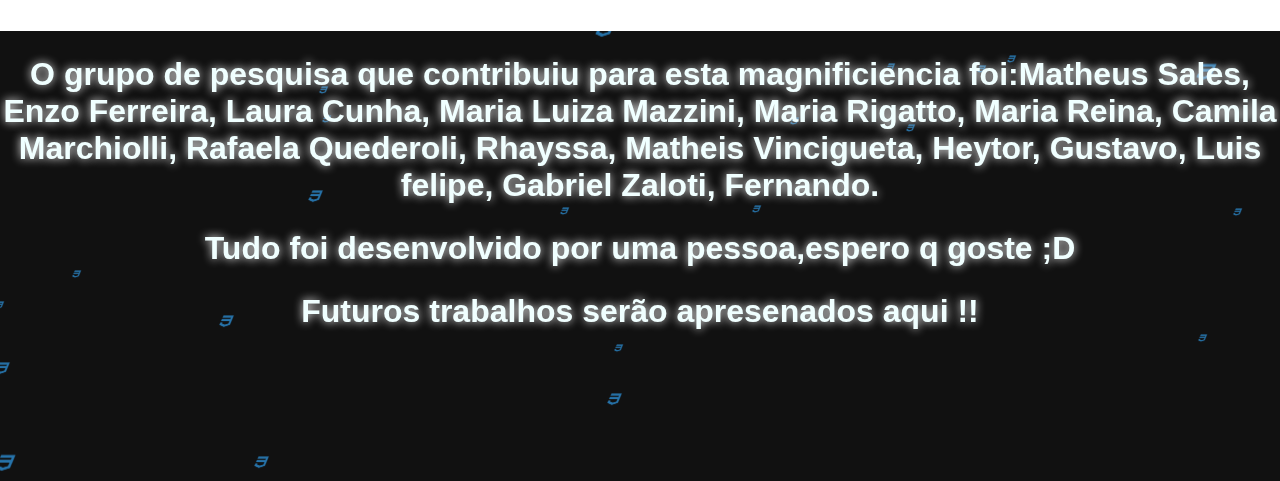
<file: revolucaorussa/revolucao.html>
<html>
    <head>
        <script src="https://www.youtube.com/iframe_api"></script>
        <link rel="stylesheet" href="novo_site.css">
        <link rel="shortcut icon" type="image/png" href="https://littlestaughtonbaptist.org.uk/wp-content/uploads/2018/01/cropped-favicon-dark.png">

        <title>Forumination</title>
    </head>
    <body>
        <div class="circle1" id="circle11"><div class="filtro" id="circulo1"></div></div>
        <div class="circle2" id="circle22"><div class="filtro" id="circulo2"></div></div>
        <span class="menubut" id="menubut"></span>
        <span class="menubox" id="menubox">
            <span class="menutext" id="home" style="padding-top: 5%;">Home</span>
            <span class="menutext" id="sobre">Sobre</span>
            <span class="menutext" id="antecedentes">Antecedentes da<br>Revolução</span>
            <span class="menutext" id="bolchevique">Revolução<br>Bolchevique</span>
            <span class="menutext" id="codigofonte">Codigo-Fonte</span>
            <span class="menutext" id="joguinho">Extra</span>
            <span class="menutext" id="trocartema">SUPER<br>RAIMBOW!!</span>
        </span>
        <span class="titulo1">Forumination</span>
        <span class="titulo">Tema: Revolução Russa</span>
        <span class="titulo" id="antecedentestitulo">Antecedentes da Revolução</span>
        <span class="texto">Na Rússia, entre 1721 a 1906, o sistema de governo foi uma monarquia absolutista, enquanto de 1907 a 1917, o sistema foi substituido por uma monarquia constitucional. As principais características são da monarquia russa eram os privilégios da nobreza, esta sendo a classe mais abastada no que se diz respeito a direitos, além do governo centralizado nas mãos do imperador. A agricultura era a base econômica, a Rússia era um país essencialmente agrário e carente de modernizações.</span>
        <img src="imagem_1.jpg">
        <span class="texto">Na Europa, o capitalismo desenvolveu o Imperialismo no século XIX, e consolidou o modo de produção industrial como predominante em detrimento da produção manufatureira. Em virtude da Grande Depressão Capitalista no século XIX, ocorreram duas principais consequências na economia dos países industrializados: a primeira foi a falência das pequenas e médias empresas e a concentração do capital nas mãos de poucos capitalistas industriais. A segunda consequência da depressão foi a busca de mercados consumidores externos, ou seja, fora da Europa, nos continentes ainda não industrializados, como a Ásia e a África. Dado todos os problemas que emergiram junto ao capitalismo, Karl Marx e Friedrich Engels, desenvolveram a teoria socialista, partindo da análise crítica e científica do próprio capitalismo. A história do socialismo encontra suas origens na Revolução Francesa e nas mudanças trazidas pela Revolução Industrial.</span>
        <img src="imagem_2.jpg">
        <span class="texto">Na teoria, o proletariado era um dos focos principais abordados. Para além da origem do termo no Império Romano Antigo, pode-se encontrar a origem do proletariado ainda na Idade Média entre as pessoas pobres e exploradas pelo sistema da época. Ainda no período de transição feudal para a formação de Estados Nacionais, as classes sociais vigentes não sofreram manutenção, isto é, pobres continuaram pobres, e ricos continuaram ricos. Com a ascensão da burguesia e o crescimento das cidades, entre os séculos XVIII e XIX, muitos camponeses abandonaram a difícil vida no campo para tentar um emprego na cidade. Assim nasce o proletariado. Com a revolução industrial, a Rússia Sofreu pequenos avanços industriais no século XIX, mas mesmo assim o Império Russo continuou a ser completamente agrário e arcaico. Essa pequena industrialização fez com que diversos camponeses saíssem do meio rural e viessem tentar a vida nos centros urbanos, após a abolição da servidão em 1861. Cabe dizer que o Estado russo era muito rigoroso com as novas industrializações, e procurava sempre estatiza-las.</span>
        <img src="imagem_3.jpg">
        <span class="texto">No inicio do século XX, o Império Russo ainda era imenso constituído e por diferentes povos com diversas línguas e tradições diferentes. Governada por um Czar, Nicolau II, um imperador que contava com poderes absolutos e se dizia governante por vontade de Deus. O campesinato procurava por melhores condições de trabalho e de vida, mas esse povo fruto da miserabilidade agrária acabou sofrendo nos centros urbanos, com a carga excessiva de trabalho, baixos salários, a fome e a marginalização. Nesse contexto a Rússia ainda era dependente financeiramente da Inglaterra e França. Estoura então na Rússia diversas greves e manifestações reivindicando melhores condições de trabalho, participação política e liberdade de expressão, uma vez que a Rússia czarista limitava até mesmo a imprensa. Em 9 de janeiro de 1905, no calendário juliano, aconteceu o massacre da população de São Petersburgo, em nome do imperador russo Nicolau II.</span>
        <img src="imagem_4.jpg">
        <span class="texto">No inicio do século XX, o Império Russo ainda era imenso constituído e por diferentes povos com diversas línguas e tradições diferentes. Governada por um Czar, Nicolau II, um imperador que contava com poderes absolutos e se dizia governante por vontade de Deus. O campesinato procurava por melhores condições de trabalho e de vida, mas esse povo fruto da miserabilidade agrária acabou sofrendo nos centros urbanos, com a carga excessiva de trabalho, baixos salários, a fome e a marginalização. Nesse contexto a Rússia ainda era dependente financeiramente da Inglaterra e França. Estoura então na Rússia diversas greves e manifestações reivindicando melhores condições de trabalho, participação política e liberdade de expressão, uma vez que a Rússia czarista limitava até mesmo a imprensa. Em 9 de janeiro de 1905, no calendário juliano, aconteceu o massacre da população de São Petersburgo, em nome do imperador russo Nicolau II.</span>
        <img src="imagem_5.jpg">
        <span class="titulo" id="bolcheviquetitulo">Revolução Bolchevique</span>
        <span class="texto">Foi em 1917, com a erosão do czarismo na Rússia, que a Revolução Bolchevique começou a tomar forma. O povo estava insatisfeito com o czar Nicolau II e passou a apoiar uma revolução liderada pelo Partido Comunista. Este, por sua vez, é chefiado por Vladimir Lenin. Segundo os bolcheviques, as mudanças feitas na Rússia não foram suficientes. Eles favorecem mudanças mais radicais, potencialmente quebrando o tradicionalismo russo que está sendo imposto. Também em 1917, com apoio popular, Lenin foi eleito chefe do Conselho de Comissários Políticos. E os bolcheviques começaram a assumir o controle da Revolução Russa. À frente da revolução, Lenin começou a lutar contra aqueles que eram contra seus interesses.</span>
        <img src="lenin.png">
        <span class="texto">Durante este período, o czar Nicolau II foi morto, marcando a ascensão do comunismo na Rússia. E assim aconteceu a tão esperada luta de classes idealizada por Lênin, conhecida como a Revolução de Outubro de 1917. Originalmente, bolchevique significava "maioria" em russo. A palavra começou a ser usada no início do século 20 para se referir aos membros mais radicais do Partido Operário Social Democrata Russo (PORSDP). O partido se opôs ao regime de Nicolau II na Rússia. Os bolcheviques apoiaram uma mudança radical na Rússia, a queda do czarismo e a ditadura do proletariado, através da revolução comunista. Eles também argumentaram que o governo deveria ser formado por um sindicato de camponeses e trabalhadores russos. Sob a liderança de Lenin, os bolcheviques assumiram o comando político da Rússia em 1917, após a Revolução Russa. Eles usaram o lema: paz, terra, pão, liberdade e trabalho.</span>
        <img src="quem_sao.png">
        <span class="texto">Lenin foi o principal líder revolucionário da revolução comunista na Rússia e teve um impacto na revolução bolchevique. Ele também é o líder do Partido Comunista. Ele espalhou sua ideologia refletida em Karl Marx, que acabou se espalhando por todo o mundo. Seus ideais são baseados principalmente na luta contra o populismo. No entanto, Lenin deixou a Rússia para estudar e estudar questões mais básicas, com a intenção de retornar e estabelecer o Partido Social Democrata Russo. Mas ao retornar, Lenin foi preso, falhando em realizar seu plano. Portanto, ele foi exilado na Sibéria por três anos. Em 1922, Vladimir Lenin sofreu seu primeiro derrame, que o enfraqueceu consideravelmente. Em 21 de janeiro de 1924, ele morreu após entrar em coma, aos 53 anos, entregando o poder da Rússia a Stalin.</span>
        <img src="comunismo.png">
        <span class="anuncio">VEJA TAMBEM!!</span>
        <span class="video"><iframe width="760" height="515" src="https://www.youtube.com/embed/EYPPSnwN3ag" title="YouTube video player" frameborder="0" allow="accelerometer; autoplay; clipboard-write; encrypted-media; gyroscope; picture-in-picture; web-share" allowfullscreen></iframe></span>
        <span class="sobre" id="sobretextos">
            <span class="sobretexto">O grupo de pesquisa que contribuiu para esta magnificiencia foi:Matheus Sales, Enzo Ferreira, Laura Cunha, Maria Luiza Mazzini, Maria Rigatto, Maria Reina, Camila Marchiolli, Rafaela Quederoli, Rhayssa, Matheis Vincigueta, Heytor, Gustavo, Luis felipe, Gabriel Zaloti, Fernando.</span>
            <span class="sobretexto">Tudo foi desenvolvido por uma pessoa,espero q goste ;D</span>
            <span class="sobretexto">Futuros trabalhos serão apresenados aqui !!</span>
        </span>
        <div id="player" class="tirardatela"></div>
        <div id="puxarmusica" class="puxarmusica"></div>
        <div class="verdadeirabox" id="musiquinhas">
            <div id="tumbnail" class="tumbnaillinda"></div>
            <div class="botaoretornar" id="botaoretornar"></div>
            <div class="botaoplay" id="botaoplay"></div>
            <div class="botaoavancar" id="botaoavancar"></div>
            <input type="range" id="volume" min="0" max="100" value="50" class="botaovolume">
        </div>
        <div class="musicbox" id="musicbox">
        </div>
    </body>
    <script src="novo_site.js"></script>
</html>
</file>
<file: site.css>
html { 
        height: auto;
        width: auto;
        scroll-behavior: smooth;
        overflow-x: hidden;
    
    }
    body{
        display: flex;
        flex-direction: column;
        align-items: flex-start;
        background-image: url("https://i.pinimg.com/originals/b4/71/d6/b471d641c2fb84308dfb016cbf4ac6bb.gif");
        background-attachment: fixed;
        background-size: cover;
        background-position: center;
        margin: 0 0 0 0 ;
        overflow-x: hidden;
        font-family: Arial, sans-serif;
    }
    body::-webkit-scrollbar {
        width: 14px;               /* width of the entire scrollbar */
      }
      
    body::-webkit-scrollbar-track {
        background: rgb(71, 71, 71);        /* color of the tracking area */
    }
      
    body::-webkit-scrollbar-thumb {
        background-color: rgb(0, 0, 0);    
        border-radius: 20px;       
        border: 3px solid rgb(71, 71, 71);  
    }
    img {
        margin-top: 15%;
        margin-left: auto;
        margin-right: auto;
    }
    .titulo1{
        width: min-content;
        margin-bottom: 15%;
        position:relative;
        margin-left: auto;
        white-space: nowrap;
        margin-right: auto;
        font-size: 800%;
        top: 20%;
        color: azure;
        z-index: 1;
        animation-name: brilho;
        animation-duration: 10s;
        animation-iteration-count: infinite;
        animation-direction: alternate-reverse;
        mix-blend-mode: difference;
    }
    .textobox{
        padding: 3%;
        width:80%;
        height:min-content;
        color:azure;
        word-wrap: break-word;
        position: relative;
        margin-top: 15%;
        margin-left: auto;
        margin-right: auto;
        z-index: 1;
        background-color: rgba(105, 105, 105, 0.24);
        border-radius: 20px;
        font-size: xx-large;
        font-weight: bold;
        text-align: justify;
        mix-blend-mode: difference;
    }
    .temabox{
        display:grid;
        padding: 3%;
        width:80%;
        height:min-content;
        color:#687fd8;
        word-wrap: break-word;
        position: relative;
        margin-top: 15%;
        margin-left: auto;
        margin-right: auto;
        z-index: 1;
        background-color: #07090f;
        border-radius: 20px;
        font-size:400%;
        font-weight: bold;
        font-family: 'Roboto', sans-serif;
        text-align: justify;
        mix-blend-mode: difference;
    }
    
    .circle1 {
        position: absolute;
        top: -97%;
        left: -20%;
        width: 65%;
        border-radius: 50%;
        aspect-ratio: 1/1;
        background-image: url("https://static.vecteezy.com/ti/vetor-gratis/p3/7994591-fundo-espiral-preto-e-branco-gratis-vetor.jpg");
        overflow: hidden;
        filter: brightness(4%);
        background-size: cover;
        animation-name: girar1;
        animation-duration: 25s;
        animation-iteration-count: infinite;
        z-index: 1;
    }
    .circle2 {
        position: absolute;
        top: -100%;
        left: 30%;
        width: 70%;
        border-radius: 50%;
        aspect-ratio: 1/1;
        background-image: url("https://static.vecteezy.com/ti/vetor-gratis/p3/7994591-fundo-espiral-preto-e-branco-gratis-vetor.jpg");
        overflow: hidden;
        filter: brightness(6%);
        background-size: cover;
        animation-name: girar2;
        animation-duration: 35s;
        animation-iteration-count: infinite;
        transform-origin: center;
        z-index: 1;
    }


    @keyframes brilho {
        0% { text-shadow: 0 0 5px #fff, 0 0 10px #fff, 0 0 5px #fff, 0 0 5px azure, 0 0 5px azure, 0 0 5px azure, 0 0 5px azure, 0 0 5px azure;
        color:azure }
        100% { text-shadow: 0 0 5px #fff, 0 0 10px #fff, 0 0 5px #fff, 0 0 5px transparent, 0 0 5px transparent, 0 0 5px transparent, 0 0 5px transparent, 0 0 5px transparent;
        color: black; }
    }
    @keyframes girar1 {
        from {transform: rotate(0deg);}
        to {transform: rotate(360deg);}
    }
    @keyframes girar2 {
        0% {transform: rotate(0deg);}
        25% {transform: rotate(-90deg);}
        26% {animation-delay: 1s ;}
        50% {transform: rotate(-180deg);}
        51% {animation-delay: 1s;}
        75% {transform: rotate(-270deg);}
        76% {animation-delay: 1s;}
        100% {transform: rotate(-360deg);}
    }
</file>
<file: hacking/sitehacking.css>
html {
    height: 100%;
    width: 100%;
    scroll-behavior: smooth;
    overflow-x: hidden;

}

body {
    display: flex;
    flex-direction: column;
    align-items: flex-start;
    background-image: url("https://i.pinimg.com/originals/b4/71/d6/b471d641c2fb84308dfb016cbf4ac6bb.gif");
    background-attachment: fixed;
    background-size: cover;
    background-position: center;
    margin: 0 0 0 0;
    overflow-x: hidden;
    font-family: Arial, sans-serif;
}

body::-webkit-scrollbar {
    width: 14px;
    /* width of the entire scrollbar */
}

body::-webkit-scrollbar-track {
    background: rgb(71, 71, 71);
    /* color of the tracking area */
}

body::-webkit-scrollbar-thumb {
    background-color: rgb(0, 0, 0);
    border-radius: 20px;
    border: 3px solid rgb(71, 71, 71);
}

.titulo1 {
    width: min-content;
    margin-bottom: 15%;
    position: relative;
    margin-left: auto;
    white-space: nowrap;
    margin-right: auto;
    font-size: 800%;
    top: 20%;
    color: azure;
    z-index: 10;
    animation-name: brilho;
    animation-duration: 10s;
    animation-iteration-count: infinite;
    animation-direction: alternate-reverse;
    mix-blend-mode: difference;
}

.titulo {
    width: min-content;
    margin-top: 4%;
    position: relative;
    margin-left: auto;
    white-space: nowrap;
    margin-right: auto;
    font-size: 600%;
    top: 10%;
    color: azure;
    z-index: 10;
    text-shadow: 0px 0px 10px #fff;
    mix-blend-mode: difference;
}

.texto {
    padding: 3%;
    width: 80%;
    height: min-content;
    color: azure;
    word-wrap: break-word;
    position: relative;
    margin-top: 15%;
    margin-left: auto;
    margin-right: auto;
    z-index: 1;
    background-color: rgba(105, 105, 105, 0.24);
    border-radius: 20px;
    font-size: xx-large;
    font-weight: bold;
    text-align: justify;
    mix-blend-mode: difference;
}

.circle1 {
    position: absolute;
    top: -97%;
    left: -20%;
    width: 65%;
    border-radius: 50%;
    aspect-ratio: 1/1;
    background-image: url("https://static.vecteezy.com/ti/vetor-gratis/p3/7994591-fundo-espiral-preto-e-branco-gratis-vetor.jpg");
    overflow: hidden;
    filter: brightness(4%);
    background-size: cover;
    animation-name: girar1;
    animation-duration: 25s;
    animation-iteration-count: infinite;
    z-index: 1;
}

.circle2 {
    position: absolute;
    top: -100%;
    left: 30%;
    width: 70%;
    border-radius: 50%;
    aspect-ratio: 1/1;
    background-image: url("https://static.vecteezy.com/ti/vetor-gratis/p3/7994591-fundo-espiral-preto-e-branco-gratis-vetor.jpg");
    overflow: hidden;
    filter: brightness(6%);
    background-size: cover;
    animation-name: girar2;
    animation-duration: 35s;
    animation-iteration-count: infinite;
    transform-origin: center;
    z-index: 1;
}

.menubut {
    width: 3.5%;
    aspect-ratio: 1/1;
    position: fixed;
    top: 2%;
    left: 1%;
    z-index: 100;
    background-image: url(pngegg.png);
    background-repeat: no-repeat;
    background-size: contain;
    animation-duration: 1s;
    cursor: pointer;
}

.menubox {
    padding-top: 1%;
    position: fixed;
    width: 24%;
    height: 99%;
    left: -24%;
    background-color: rgb(41, 41, 41);
    display: flex;
    flex-direction: column;
    align-items: flex-start;
    z-index: 99;
    overflow-y: scroll;
}

.menubox::-webkit-scrollbar {
    width: 14px;
}

.menubox::-webkit-scrollbar-track {
    background: rgb(41, 41, 41);
}

.menubox::-webkit-scrollbar-thumb {
    background-color: rgb(0, 0, 0);
    border-radius: 20px;
    border: 3px solid rgb(41, 41, 41);
}

.menutext {
    max-width: 85%;
    max-height: 8%;
    width: 85%;
    height: 8%;
    font-size: 150%;
    color: azure;
    margin-left: 5%;
    margin-right: auto;
    margin-top: 10%;
    cursor: pointer;
    white-space: nowrap;
    font-family: Arial, Helvetica, sans-serif;
    font-weight: bold;
}

.menutext:hover {
    animation: textoanim 50s;
}

.menutext:not(:hover) {
    animation: textoanim2 0.3s;
}

.sobre {
    display: flex;
    flex-direction: column;
    align-items: flex-start;
    width: 100%;
    height: 50%;
    background-image: url(creditos-animation.gif);
}

.sobretexto {
    font-size: xx-large;
    color: azure;
    font-family: Arial, Helvetica, sans-serif;
    font-weight: bold;
    text-shadow: 0px 0px 10px #fff;
    margin-top: 2%;
    margin-left: auto;
    margin-right: auto;
    text-align: center;
}

.filtro {
    position: absolute;
    z-index: 3;
    height: 100%;
    width: 100%;
    border-radius: 50%;
    opacity: 0.7;
}

.tirardatela {
    position: fixed;
    left: -100%;
}

.tumbnaillinda {
    background-position: center;
    opacity: 1;
    position: relative;
    width: 50%;
    height: 80%;
    background-image: url("https://www.kali.org/images/kali-dragon-icon.svg");
    mix-blend-mode: normal;
    margin-top: auto;
    margin-bottom: auto;
    background-size: cover;
    z-index: 102;
    left: 2%;
    border-radius: 10%;
}

.musicbox {
    top: -100%;
    mix-blend-mode: hard-light;
    flex-direction: row;
    opacity: 0.5;
    z-index: 100;
    left: 70%;
    position: fixed;
    width: 30%;
    height: 30%;
    background: #a84a73;
    background-image: linear-gradient(90deg, #0d0887, #41049d, #6a00a8, #8f0da4, #b12a90, #cb4679, #e16462, #f1834c, #fca636, #fcce25, #fcce25);
    border-radius: 15%;
}

.verdadeirabox {
    top: -100%;
    display: flex;
    flex-direction: row;
    z-index: 101;
    left: 70%;
    position: fixed;
    width: 30%;
    height: 30%;
    border-radius: 15%;
}

.botaoretornar {
    transform: rotate(180deg);
    background-position: center;
    background-size: 110%;
    background-image: url("https://creazilla-store.fra1.digitaloceanspaces.com/emojis/45510/fast-forward-button-emoji-clipart-xl.png");
    left: 5%;
    margin-top: auto;
    margin-bottom: auto;
    align-self: auto;
    position: relative;
    aspect-ratio: 1/1;
    height: 20%;
    background-color: white;
    border-radius: 100%;
    overflow: hidden;
    cursor: pointer;
}

.botaoplay {
    background-position: center;
    background-size: 120%;
    background-image: url("https://cdn-icons-png.flaticon.com/512/686/686463.png");
    left: 10%;
    margin-top: auto;
    margin-bottom: auto;
    align-self: auto;
    position: relative;
    aspect-ratio: 1/1;
    height: 20%;
    background-color: white;
    border-radius: 100%;
    cursor: pointer;
}

.botaoavancar {
    background-position: center;
    background-size: 110%;
    background-image: url("https://creazilla-store.fra1.digitaloceanspaces.com/emojis/45510/fast-forward-button-emoji-clipart-xl.png");
    left: 15%;
    margin-top: auto;
    margin-bottom: auto;
    align-self: auto;
    position: relative;
    aspect-ratio: 1/1;
    height: 20%;
    background-color: white;
    border-radius: 100%;
    cursor: pointer;
}

.botaovolume {
    position: absolute;
    top: 43%;
    right: -15%;
}

input[type="range"] {
    transform: rotate(270deg);
    -webkit-appearance: none;
    width: 35%;
    height: 3%;
    background: #ddd;
    border-radius: 5px;
    outline: none;
    margin: 10px 0;
    background: #f08b5a;
    background-image: linear-gradient(90deg, #ffffcc, #fff1a9, #fee087, #fec966, #feab4b, #fd893c, #fa5c2e, #ec3023, #d31121, #af0225, #af0225);
}

input[type="range"]::-webkit-slider-thumb {
    -webkit-appearance: none;
    appearance: none;
    aspect-ratio: 1/1;
    width: 15px;
    background: #07090f;
    border-radius: 50%;
    cursor: pointer;
}

.puxarmusica {
    z-index: 110;
    background-position: center;
    background-size: 100%;
    background-image: url("https://static.thenounproject.com/png/636551-200.png");
    top: 2%;
    right: 2%;
    position: fixed;
    width: 4%;
    aspect-ratio: 1/1;
    background-color: white;
    border-radius: 50%;
}

.imagem {
    aspect-ratio: 1/1;
    height: 50%;
    margin-left: auto;
    margin-right: auto;
    margin-top: 5%;
    background-position: center;
    background-size: contain;
    background-repeat: no-repeat;

}

.c {
    background-image: url(photo.jpg);
    background-size: cover;
    background-position: center;
}

@supports (mix-blend-mode: multiply) {
    .hallucination-effect {
        position: relative;
        overflow: hidden;
        background-color: magenta;
        background-blend-mode: screen;
    }

    .hallucination-effect:before,
    .hallucination-effect:after {
        display: block;
        content: "";
        position: absolute;
        top: 0;
        left: 0;
        right: 0;
        bottom: 0;
        background: inherit;
        mix-blend-mode: multiply;
        transform: scale(1.05);
    }

    .hallucination-effect:before {
        background-color: yellow;
        background-blend-mode: screen;
        transform-origin: top left;
    }

    .hallucination-effect:after {
        background-color: cyan;
        background-blend-mode: screen;
        transform-origin: bottom right;
    }
}

@keyframes girarmusica {
    0% {
        transform: rotate(0deg);
        top: 2%;
    }

    25% {
        transform: rotate(30deg);
        top: 0%;
    }

    100% {
        transform: rotate(720deg);
        top: 32%;
    }
}

@keyframes puxarbox {
    0% {
        top: -100%;
    }

    25% {
        top: -75%;
    }

    100% {
        top: 1%;
    }
}

@keyframes girar1 {
    from {
        transform: rotate(0deg);
    }

    to {
        transform: rotate(360deg);
    }
}

@keyframes girar2 {
    0% {
        transform: rotate(0deg);
    }

    25% {
        transform: rotate(-90deg);
    }

    26% {
        animation-delay: 1s;
    }

    50% {
        transform: rotate(-180deg);
    }

    51% {
        animation-delay: 1s;
    }

    75% {
        transform: rotate(-270deg);
    }

    76% {
        animation-delay: 1s;
    }

    100% {
        transform: rotate(-360deg);
    }
}

@keyframes brilho {
    0% {
        text-shadow: 0 0 5px #fff, 0 0 10px #fff, 0 0 5px #fff, 0 0 5px azure, 0 0 5px azure, 0 0 5px azure, 0 0 5px azure, 0 0 5px azure;
        color: azure
    }

    100% {
        text-shadow: 0 0 5px #fff, 0 0 10px #fff, 0 0 5px #fff, 0 0 5px transparent, 0 0 5px transparent, 0 0 5px transparent, 0 0 5px transparent, 0 0 5px transparent;
        color: black;
    }
}

@keyframes menuanim {
    0% {
        transform: rotate(0deg);
    }

    80% {
        transform: rotate(288deg);
    }

    100% {
        transform: rotate(360deg);
    }
}

@keyframes menuanim2 {
    0% {
        transform: rotate(360deg);
    }

    80% {
        transform: rotate(72deg);
    }

    100% {
        transform: rotate(0deg);
    }
}

@keyframes menuboxanim {
    0% {
        left: -24%;
    }

    80% {
        left: -4%;
    }

    100% {
        left: 0%;
    }
}

@keyframes menuboxanim2 {
    0% {
        left: 0%;
    }

    80% {
        left: -16%;
    }

    100% {
        left: -24%;
    }
}

@keyframes textoanim {
    0% {
        font-size: 150%;
        color: azure;
    }

    1% {
        font-size: 150%;
        color: aquamarine;
    }

    100% {
        font-size: 150%;
        color: aquamarine;
    }
}

@keyframes textoanim2 {
    0% {
        font-size: 150%;
        color: aquamarine;
    }

    100% {
        font-size: 150%;
        color: azure;
    }
}
</file>
<file: revolucaorussa/novo_site.css>
html { 
    height: 100%;
    width: 100%;
    scroll-behavior: smooth;
    
    }
    body{
        display: flex;
        flex-direction: column;
        align-items: flex-start;
        background-image: url("https://i.pinimg.com/originals/b4/71/d6/b471d641c2fb84308dfb016cbf4ac6bb.gif");
        background-attachment: fixed;
        background-size: cover;
        background-position: center;
        margin: 0 0 0 0 ;
        overflow-x: hidden;
        font-family: Arial, sans-serif;
    }
    body::-webkit-scrollbar {
        width: 14px;               /* width of the entire scrollbar */
      }
      
      body::-webkit-scrollbar-track {
        background: rgb(71, 71, 71);        /* color of the tracking area */
      }
      
      body::-webkit-scrollbar-thumb {
        background-color: rgb(0, 0, 0);    
        border-radius: 20px;       
        border: 3px solid rgb(71, 71, 71);  
      }

    img {
        margin-top: 15%;
        margin-left: auto;
        margin-right: auto;
    }
    .musicpushbuton{
        height: min-content;
    }
    .titulo1{
        width: min-content;
        margin-bottom: 15%;
        position:relative;
        margin-left: auto;
        white-space: nowrap;
        margin-right: auto;
        font-size: 800%;
        top: 20%;
        color: azure;
        z-index: 10;
        animation-name: brilho;
        animation-duration: 10s;
        animation-iteration-count: infinite;
        animation-direction: alternate-reverse;
        mix-blend-mode: difference;
    }
    .titulo{
        width: min-content;
        margin-top: 4%;
        position:relative;
        margin-left: auto;
        white-space: nowrap;
        margin-right: auto;
        font-size: 600%;
        top: 10%;
        color: azure;
        z-index: 10;
        text-shadow: 0px 0px 10px #fff;
        mix-blend-mode: difference;
    }
    .texto{
        padding: 3%;
        width:80%;
        height:min-content;
        color:azure;
        word-wrap: break-word;
        position: relative;
        margin-top: 15%;
        margin-left: auto;
        margin-right: auto;
        z-index: 1;
        background-color: rgba(105, 105, 105, 0.24);
        border-radius: 20px;
        font-size: xx-large;
        font-weight: bold;
        text-align: justify;
        mix-blend-mode: difference;
    }
    .circle1 {
        position: absolute;
        top: -97%;
        left: -20%;
        width: 65%;
        border-radius: 50%;
        aspect-ratio: 1/1;
        background-image: url("https://static.vecteezy.com/ti/vetor-gratis/p3/7994591-fundo-espiral-preto-e-branco-gratis-vetor.jpg");
        overflow: hidden;
        filter: brightness(4%);
        background-size: cover;
        animation-name: girar1;
        animation-duration: 25s;
        animation-iteration-count: infinite;
        z-index: 1;
    }
    .circle2 {
        position: absolute;
        top: -100%;
        left: 30%;
        width: 70%;
        border-radius: 50%;
        aspect-ratio: 1/1;
        background-image: url("https://static.vecteezy.com/ti/vetor-gratis/p3/7994591-fundo-espiral-preto-e-branco-gratis-vetor.jpg");
        overflow: hidden;
        filter: brightness(6%);
        background-size: cover;
        animation-name: girar2;
        animation-duration: 35s;
        animation-iteration-count: infinite;
        transform-origin: center;
        z-index: 1;
    }
    .menubut {
        width: 3.5%;
        aspect-ratio: 1/1;
        position: fixed;
        top: 2%;
        left: 1%;
        z-index: 100;
        background-image: url(pngegg.png);
        background-repeat: no-repeat;
        background-size:contain;
        animation-duration: 1s;
        cursor:pointer;
    }
    .menubox {
        padding-top: 1%;
        position: fixed;
        width: 24%;
        height: 99%;
        left: -24%;
        background-color:rgb(41, 41, 41);
        display: flex;
        flex-direction: column;
        align-items: flex-start;
        z-index: 99;
        overflow-y: scroll;
    }

    .menubox::-webkit-scrollbar {
        width: 14px; 
    }
      
    .menubox::-webkit-scrollbar-track {
        background: rgb(41, 41, 41);        
    }
      
    .menubox::-webkit-scrollbar-thumb {
        background-color: rgb(0, 0, 0);    
        border-radius: 20px;       
        border: 3px solid rgb(41, 41, 41);  
    }
    .menutext {
        max-width: 85%;
        max-height: 8%;
        width: 85%;
        height: 8%;
        font-size: 150%;
        color: azure;
        margin-left: 5%;
        margin-right: auto;
        margin-top: 10%;
        cursor: pointer;
        white-space: nowrap;
        font-family: Arial, Helvetica, sans-serif;
        font-weight: bold;
    }
    .menutext:hover {
        animation: textoanim 50s ;
    }
    .menutext:not(:hover) {
        animation: textoanim2 0.3s ;
    }
    .anuncio {
        height: 20%;
        margin-left: auto;
        margin-right: auto;
        font-size: 500%;
        color: azure;
        font-family: Arial, Helvetica, sans-serif;
        font-weight: bold;
        text-shadow: 0px 0px 10px #fff;
        margin-top: 20%;
        margin-bottom: 10%;
        animation: anuncioanim 3s infinite alternate-reverse;
    }
    .video {
        margin-left: auto;
        margin-right: auto;
        margin-bottom: 10%;
    }
    .sobre {
        display: flex;
        flex-direction: column;
        align-items: flex-start;
        width: 100%;
        height: 50%;
        background-image: url(creditos-animation.gif);
    }
    .sobretexto {
        font-size: xx-large;
        color: azure;
        font-family: Arial, Helvetica, sans-serif;
        font-weight: bold;
        text-shadow: 0px 0px 10px #fff;
        margin-top: 2%;
        margin-left: auto;
        margin-right: auto;
        text-align:center;
    }
    .filtro{
        position: absolute;
        z-index: 3;
        height: 100%;
        width: 100%;
        border-radius: 50%;
        opacity: 0.7;
    }
    .tirardatela{
        position: fixed;
        left: -100%;
    }
    .tumbnaillinda{
        background-position: center;
        opacity: 1;
        position:relative;
        width: 50%;
        height: 80%;
        background-image: url("https://www.kali.org/images/kali-dragon-icon.svg");
        mix-blend-mode:normal;
        margin-top: auto;
        margin-bottom: auto;
        background-size: cover;
        z-index: 102;
        left: 2%;
        border-radius: 10%;
    }
    .musicbox{
        top: -100%;
        mix-blend-mode: hard-light;
        flex-direction:row;
        opacity: 0.5;
        z-index: 100;
        left: 70%;
        position: fixed;
        width: 30%;
        height: 30%;
        background: #a84a73;
        background-image: linear-gradient(90deg, #0d0887, #41049d, #6a00a8, #8f0da4, #b12a90, #cb4679, #e16462, #f1834c, #fca636, #fcce25, #fcce25);
        border-radius: 15%;
    }
    .verdadeirabox{
        top: -100%;
        display: flex;
        flex-direction:row;
        z-index: 101;
        left: 70%;
        position: fixed;
        width: 30%;
        height: 30%;
        border-radius: 15%;
    }
    .botaoretornar{
        transform: rotate(180deg);
        background-position: center;
        background-size: 110%;
        background-repeat: no-repeat;
        background-image: url("https://creazilla-store.fra1.digitaloceanspaces.com/emojis/45510/fast-forward-button-emoji-clipart-xl.png");
        left: 5%;
        margin-top: auto;
        margin-bottom: auto;
        align-self: auto;
        position:relative;
        aspect-ratio: 1/1;
        height: 20%;
        background-color: white;
        border-radius: 100%;
        cursor: pointer;
    }
    .botaoplay{
        background-position: center;
        background-size: 120%;
        background-repeat: no-repeat;
        background-image: url("https://cdn-icons-png.flaticon.com/512/686/686463.png");
        left: 10%;
        margin-top: auto;
        margin-bottom: auto;
        align-self: auto;
        position:relative;
        aspect-ratio: 1/1;
        height: 20%;
        background-color: white;
        border-radius: 100%;
        cursor: pointer;
    }
    .botaoavancar{
        background-position: center;
        background-size: 110%;
        background-repeat: no-repeat;
        background-image: url("https://creazilla-store.fra1.digitaloceanspaces.com/emojis/45510/fast-forward-button-emoji-clipart-xl.png");
        left: 15%;
        margin-top: auto;
        margin-bottom: auto;
        align-self: auto;
        position:relative;
        aspect-ratio: 1/1;
        height: 20%;
        background-color: white;
        border-radius: 100%;
        cursor: pointer;
    }
    .botaovolume{
        position: absolute;
        top: 43%;
        right: -15%;
    }
    input[type="range"] {
        transform: rotate(270deg);
        -webkit-appearance: none;
        width: 35%;
        height: 3%;
        background: #ddd;
        border-radius: 5px;
        outline: none;
        margin: 10px 0;
        background: #f08b5a;
        background-image: linear-gradient(90deg, #ffffcc, #fff1a9, #fee087, #fec966, #feab4b, #fd893c, #fa5c2e, #ec3023, #d31121, #af0225, #af0225);
    }
    input[type="range"]::-webkit-slider-thumb {
        -webkit-appearance: none;
        appearance: none;
        aspect-ratio: 1/1;
        width: 15px;
        background: #07090f;
        border-radius: 50%;
        cursor: pointer;
    }
    .puxarmusica{
        z-index: 110;
        background-position: center;
        background-size: 100%;
        background-image: url("https://static.thenounproject.com/png/636551-200.png");
        top: 2%;
        right: 2%;
        position: fixed;
        width: 4%;
        aspect-ratio: 1/1;
        background-color: white;
        border-radius: 50%;
    }
    @keyframes girarmusica {
        0%{transform: rotate(0deg);top: 2%;}
        25%{transform: rotate(30deg);top: 0%;}
        100%{transform:rotate(720deg);top: 32%;}
    }
    @keyframes puxarbox{
        0%{top: -100%;}
        25%{top: -75%;}
        100%{top:1%;}
    }

    @keyframes girar1 {
        from {transform: rotate(0deg);}
        to {transform: rotate(360deg);}
    }
    @keyframes girar2 {
        0% {transform: rotate(0deg);}
        25% {transform: rotate(-90deg);}
        26% {animation-delay: 1s ;}
        50% {transform: rotate(-180deg);}
        51% {animation-delay: 1s;}
        75% {transform: rotate(-270deg);}
        76% {animation-delay: 1s;}
        100% {transform: rotate(-360deg);}
    }
    @keyframes brilho {
        0% { text-shadow: 0 0 5px #fff, 0 0 10px #fff, 0 0 5px #fff, 0 0 5px azure, 0 0 5px azure, 0 0 5px azure, 0 0 5px azure, 0 0 5px azure;
        color:azure }
        100% { text-shadow: 0 0 5px #fff, 0 0 10px #fff, 0 0 5px #fff, 0 0 5px transparent, 0 0 5px transparent, 0 0 5px transparent, 0 0 5px transparent, 0 0 5px transparent;
        color: black; }
    }
    @keyframes menuanim {
        0% {transform: rotate(0deg);}
        80% {transform: rotate(288deg);}
        100% {transform: rotate(360deg);}
    }
    @keyframes menuanim2 {
        0% {transform: rotate(360deg);}
        80% {transform: rotate(72deg);}
        100% {transform: rotate(0deg);}
    }
    @keyframes menuboxanim {
        0% {left: -24%;}
        80% {left: -4%;}
        100% {left: 0%;}
    }
    @keyframes menuboxanim2 {
        0% {left: 0%;}
        80% {left: -16%;}
        100% {left: -24%;}
    }
    @keyframes textoanim {
        0% {font-size: 150%;color: azure;}
        1% {font-size: 150%;color:aquamarine;}
        100% {font-size: 150%;color: aquamarine;}
    }
    @keyframes textoanim2 {
        0% {font-size: 150%;color: aquamarine;}
        100% {font-size: 150%;color: azure;}
    }
    @keyframes anuncioanim {
        0% {font-size: 500%;}
        100% {font-size: 750%;}
    }
</file>
